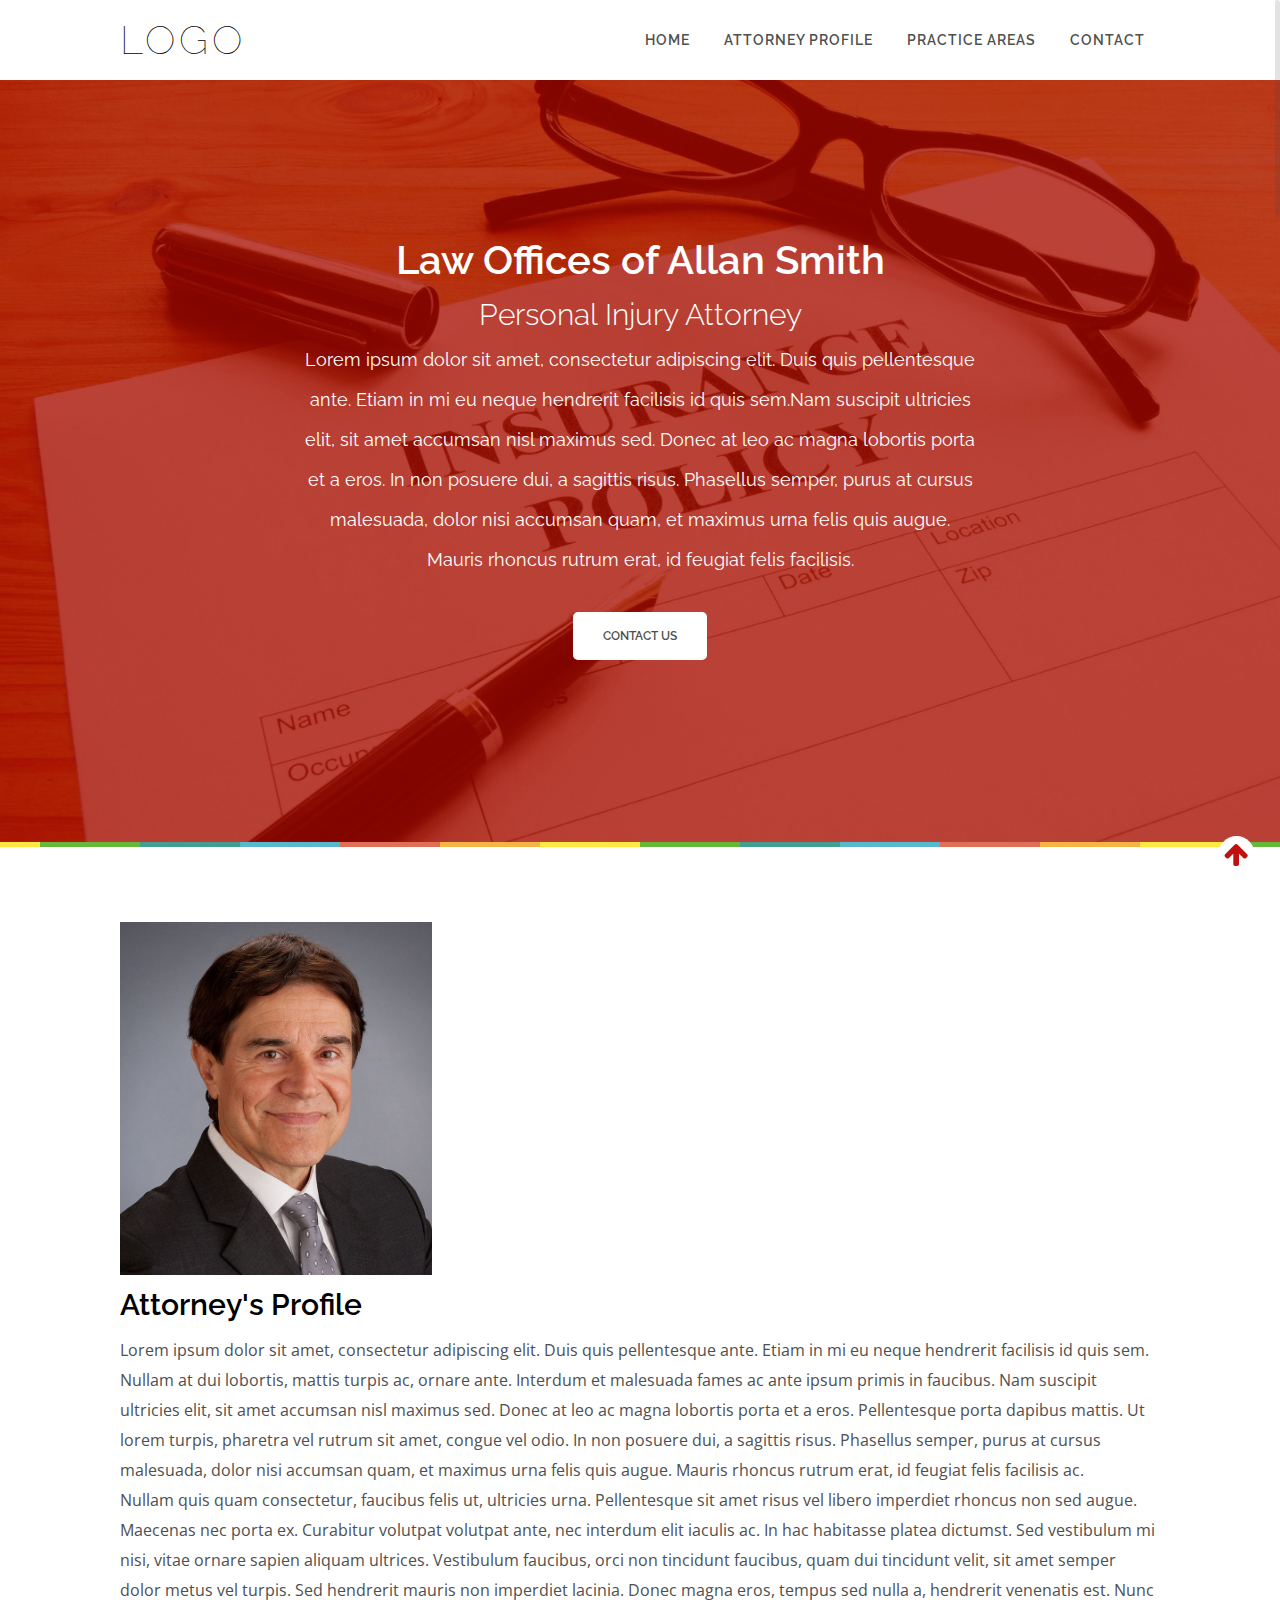
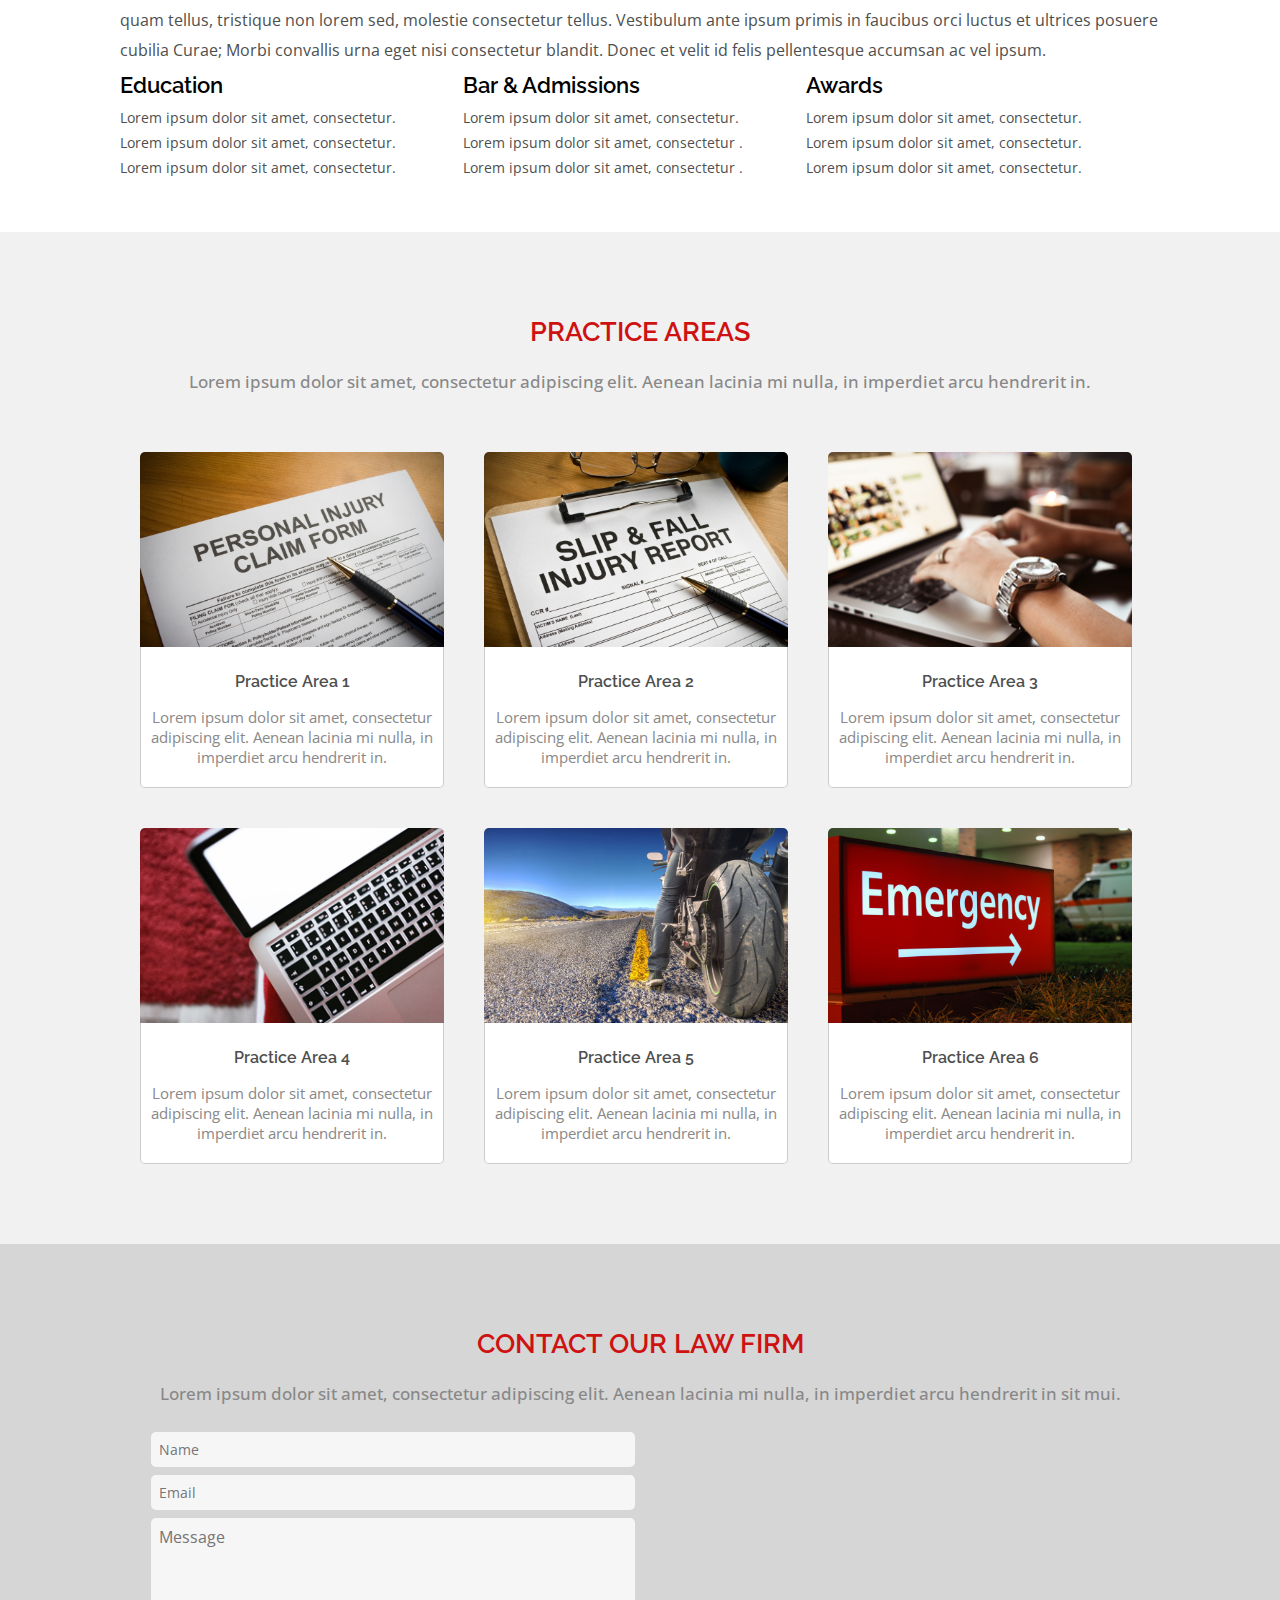
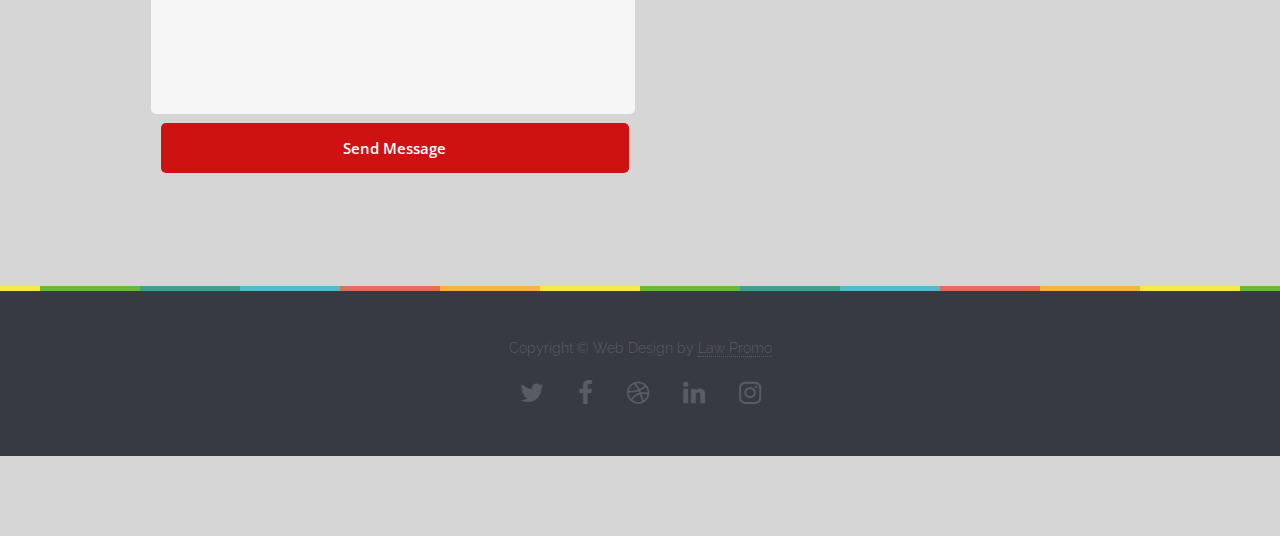
<file: extent/index.html>
<!DOCTYPE html PUBLIC "-//W3C//DTD XHTML 1.0 Transitional//EN" "http://www.w3.org/TR/xhtml1/DTD/xhtml1-transitional.dtd">
<html xmlns="http://www.w3.org/1999/xhtml">
<head>
<meta http-equiv="Content-Type" content="text/html; charset=utf-8" />
<meta name="viewport" content="width=device-width, initial-scale=1.0">
<title>The Law Offices of Allan Smith | Personal Injury Attorney</title>
<link rel="stylesheet" type="text/css" href="style.css"/>
<link href='http://fonts.googleapis.com/css?family=Raleway:400,200,300,600,700,800' rel='stylesheet' type='text/css'>
<link href='http://fonts.googleapis.com/css?family=Open+Sans:400,700,800,600,300,200' rel='stylesheet' type='text/css'>
<link href="css/font-awesome.min.css" rel="stylesheet" media="screen">
<link href="css/responsive.css" rel="stylesheet" media="screen" type="text/css"/>
<link rel="stylesheet" href="sidr/stylesheets/jquery.sidr.dark.css">
<link rel="stylesheet" href="font-awesome-4.6.3/css/font-awesome.min.css">
<script src="js/jquery.min.js"></script>
<script src="sidr/jquery.sidr.min.js"></script>
<script type="text/javascript" src="js/smoothscroll.js"></script>
<script type="text/javascript" src="js/backToTop.js"></script>




</head>

<body>
	<div class="header">
    	<div class="container">
    		<div class="logo-menu">
        		<div class="logo">
            		<h1><a href="#">Logo</a></h1>
            	</div>
                <!--<a id="simple-menu" href="#sidr">Toggle menu</a>-->
                <div id="mobile-header">
<a class="responsive-menu-button" href="#"><img src="images/11.png"/></a>
</div>
            	<div class="menu" id="navigation">
            		<ul>
                    	<li><a href="#">Home</a></li>
                        <li><a href="#attorney">Attorney Profile</a></li>
                        <li><a href="#practice_areas">Practice Areas</a></li>
                        <li><a href="#contact">Contact</a></li>
                    </ul>
            	</div>
        	</div>
        </div>
    </div>
    
    <div class="banner">
    	<div class="container">
        	<div class="header-text">
                <h2>Law Offices of Allan Smith</h2>
                <p class="big-text">Personal Injury Attorney</p>
                <p class="small-text">Lorem ipsum dolor sit amet, consectetur adipiscing elit. Duis quis pellentesque ante. Etiam in mi eu neque hendrerit facilisis id quis sem.Nam suscipit ultricies elit, sit amet accumsan nisl maximus sed. Donec at leo ac magna lobortis porta et a eros. In non posuere dui, a sagittis risus. Phasellus semper, purus at cursus malesuada, dolor nisi accumsan quam, et maximus urna felis quis augue. Mauris rhoncus rutrum erat, id feugiat felis facilisis.</p>
                <div class="button-section">
                	<ul>
                    	<li><a href="#contact" class="top-button white">Contact Us</a></li>
                        <!-- <li><a href="#" class="top-button green">Get Started</a></li> -->
                    </ul>
                </div>
            </div>
        </div>
    </div>
    
    <div class="color-border">
    </div>
    
    <div class="desc" id="attorney">
        
        
    	<div class="container">
            <img id="profile-pic" src="images/attorney2_cropped.jpg"/>
        	<h2>Attorney's Profile</h2>

            <p>Lorem ipsum dolor sit amet, consectetur adipiscing elit. Duis quis pellentesque ante. Etiam in mi eu neque hendrerit facilisis id quis sem. Nullam at dui lobortis, mattis turpis ac, ornare ante. Interdum et malesuada fames ac ante ipsum primis in faucibus. Nam suscipit ultricies elit, sit amet accumsan nisl maximus sed. Donec at leo ac magna lobortis porta et a eros. Pellentesque porta dapibus mattis. Ut lorem turpis, pharetra vel rutrum sit amet, congue vel odio. In non posuere dui, a sagittis risus. Phasellus semper, purus at cursus malesuada, dolor nisi accumsan quam, et maximus urna felis quis augue. Mauris rhoncus rutrum erat, id feugiat felis facilisis ac.</p>

            <p>Nullam quis quam consectetur, faucibus felis ut, ultricies urna. Pellentesque sit amet risus vel libero imperdiet rhoncus non sed augue. Maecenas nec porta ex. Curabitur volutpat volutpat ante, nec interdum elit iaculis ac. In hac habitasse platea dictumst. Sed vestibulum mi nisi, vitae ornare sapien aliquam ultrices. Vestibulum faucibus, orci non tincidunt faucibus, quam dui tincidunt velit, sit amet semper dolor metus vel turpis. Sed hendrerit mauris non imperdiet lacinia. Donec magna eros, tempus sed nulla a, hendrerit venenatis est. Nunc quam tellus, tristique non lorem sed, molestie consectetur tellus. Vestibulum ante ipsum primis in faucibus orci luctus et ultrices posuere cubilia Curae; Morbi convallis urna eget nisi consectetur blandit. Donec et velit id felis pellentesque accumsan ac vel ipsum.</p>

            
                <div class="profilebox">
                <h3>Education</h3>
                  <ul>
                    <li>Lorem ipsum dolor sit amet, consectetur.</li>
                    <li>Lorem ipsum dolor sit amet, consectetur.</li>
                    <li>Lorem ipsum dolor sit amet, consectetur.</li>
                  </ul>
                </div>
                <div class="profilebox">
                 <h3>Bar & Admissions</h3>
                  <ul>
                    <li>Lorem ipsum dolor sit amet, consectetur.</li>
                    <li>Lorem ipsum dolor sit amet, consectetur .</li>
                    <li>Lorem ipsum dolor sit amet, consectetur .</li>
                  </ul>
                </div>
                <div class="profilebox">
                 <h3>Awards</h3>
                  <ul>
                    <li>Lorem ipsum dolor sit amet, consectetur.</li>
                    <li>Lorem ipsum dolor sit amet, consectetur.</li>
                    <li>Lorem ipsum dolor sit amet, consectetur.</li>
                  </ul>
                </div>   
        </div>
    </div>

    
    <div class="stories" id="practice_areas">
    	<div class="container">
        	<h3 class="text-head">Practice Areas</h3>
            <p class="box-desc">Lorem ipsum dolor sit amet, consectetur adipiscing elit. Aenean lacinia mi nulla, in imperdiet arcu hendrerit in.</p>
        	<div class="stories-section">
            	<ul>
                	<li>
                    	<a href="#">
                    	<div class="story-img"><img src="images/pic2.jpg"/></div>
                        	<div class="story-box">
                            	<h4>Practice Area 1</h4>
                        		<p>Lorem ipsum dolor sit amet, consectetur adipiscing elit. Aenean lacinia mi nulla, in imperdiet arcu hendrerit in.</p>
                        		
                            </div>
                        </a>
                    </li>
                    <li>
                    	<a href="#">
                    	<div class="story-img"><img src="images/pic4.jpg"/></div>
                        	<div class="story-box">
                            	<h4>Practice Area 2</h4>
                        		<p>Lorem ipsum dolor sit amet, consectetur adipiscing elit. Aenean lacinia mi nulla, in imperdiet arcu hendrerit in.</p>
                        		
                            </div>
                        </a>
                    </li>
                    <li>
                    	<a href="#">
                    	<div class="story-img"><img src="images/story3.png"/></div>
                        	<div class="story-box">
                            	<h4>Practice Area 3</h4>
                        		<p>Lorem ipsum dolor sit amet, consectetur adipiscing elit. Aenean lacinia mi nulla, in imperdiet arcu hendrerit in.</p>
                        		
                            </div>
                        </a>
                    </li>
                </ul>
            </div>
            <div class="stories-section">
                <ul>
                    <li>
                        <a href="#">
                        <div class="story-img"><img src="images/story1.png"/></div>
                            <div class="story-box">
                                <h4>Practice Area 4</h4>
                                <p>Lorem ipsum dolor sit amet, consectetur adipiscing elit. Aenean lacinia mi nulla, in imperdiet arcu hendrerit in.</p>
                                
                            </div>
                        </a>
                    </li>
                    <li>
                        <a href="#">
                        <div class="story-img"><img src="images/pic1.jpg"/></div>
                            <div class="story-box">
                                <h4>Practice Area 5</h4>
                                <p>Lorem ipsum dolor sit amet, consectetur adipiscing elit. Aenean lacinia mi nulla, in imperdiet arcu hendrerit in.</p>
                                
                            </div>
                        </a>
                    </li>
                    <li>
                        <a href="#">
                        <div class="story-img"><img src="images/pic3.jpg"/></div>
                            <div class="story-box">
                                <h4>Practice Area 6</h4>
                                <p>Lorem ipsum dolor sit amet, consectetur adipiscing elit. Aenean lacinia mi nulla, in imperdiet arcu hendrerit in.</p>
                                
                            </div>
                        </a>
                    </li>
                </ul>
            </div>
        </div>
    </div>
    
    <!-- <div class="features" id="services">
        <div class="container">
            <h3 class="text-head">Services</h3>
            <div class="features-section">
                <ul>
                    <li> -->
                        <!-- <div class="feature-icon icon1"></div> -->
                       <!--  <i class="fa fa-car" aria-hidden="true"></i>
                        <h4>Lorem ipsum</h4>
                        <p>Lorem ipsum dolor sit amet, consectetur adipiscing elit. Aenean lacinia mi nulla, in imperdiet arcu hendrerit in.</p>
                     </li>
                     <li> -->
                        <!-- <div class="feature-icon icon2"></div> -->
                       <!--  <i class="fa fa-calendar-check-o" aria-hidden="true"></i>
                        <h4>Lorem ipsum</h4>
                        <p>Lorem ipsum dolor sit amet, consectetur adipiscing elit. Aenean lacinia mi nulla, in imperdiet arcu hendrerit in.</p>
                     </li>
                     <li> -->
                        <!-- <div class="feature-icon icon3"></div> -->
                       <!--  <i class="fa fa-balance-scale" aria-hidden="true"></i>
                        <h4>Lorem ipsum</h4>
                        <p>Lorem ipsum dolor sit amet, consectetur adipiscing elit. Aenean lacinia mi nulla, in imperdiet arcu hendrerit in.</p>
                     </li>
                </ul>
            </div>
        </div>
    </div> -->

   	
    <div class="contact" id="contact">
    	<div class="container">
        	<h3 class="text-head">Contact Our Law Firm</h3>
            <p class="box-desc">Lorem ipsum dolor sit amet, consectetur adipiscing elit. Aenean lacinia mi nulla, in imperdiet arcu hendrerit in sit mui.</p>
            	    <div class="contact-section">
                		
                		<form action="mail.php" method="post">
                    		<input type="text" name="name" placeholder="Name" />
                        	<input type="email" name="email" placeholder="Email"/>
                        	<textarea name="message" placeholder="Message" rows="6"></textarea>
                        	<button type="submit" class="submit">Send Message</button>
                   		</form>
                    </div>

                    <div class="map">
                        <iframe src="https://www.google.com/maps/embed?pb=!1m18!1m12!1m3!1d3305.315269684761!2d-118.29595248478469!3d34.061431580603504!2m3!1f0!2f0!3f0!3m2!1i1024!2i768!4f13.1!3m3!1m2!1s0x80c2c77c09a7307f%3A0x5cfa709ed8011d6f!2s3278+Wilshire+Blvd%2C+Los+Angeles%2C+CA+90010!5e0!3m2!1sen!2sus!4v1466617326802"  width="100%" height="400px" frameborder="0" style="border:0" allowfullscreen></iframe>
                    </div>
                
        </div>
    <div class="color-border">
    </div>
    <div class="footer">
        	<div class="container">
            	<div class="infooter">
                <p class="copyright">Copyright &copy; Web Design by  <a class="credit"href="http://www.lawpromo.com/" target="_blank">Law Promo </a></p>
            	</div>
            <ul class="socialmedia">
                <li><a href="#"><i class="icon-twitter"></i></a></li>
                <li><a href="#"><i class="icon-facebook"></i></a></li>
                <li><a href="#"><i class="icon-dribbble"></i></a></li>
                <li><a href="#"><i class="icon-linkedin"></i></a></li>
                <li><a href="#"><i class="icon-instagram"></i></a></li>
            </ul>
            </div>
        </div>
        <script type="text/javascript" src="js/jquery.nicescroll.min.js"></script>
        <script type="text/javascript">		
			 $(document).ready(function() {
				$('#simple-menu').sidr({
				side: 'right'
			});
			});
			$('.responsive-menu-button').sidr({
				name: 'sidr-main',
				source: '#navigation',
				side: 'right'

				});
			$(document).ready(
			function() {
			$("html").niceScroll({cursorborder:"0px solid #fff",cursorwidth:"5px",scrollspeed:"70"});
			}
			);
		</script>


<div class="backToTop_Btn">
            <a href="#top" class="back-to-top"><i class="fa fa-arrow-up fa-2x"></i></a>
        </div>


</body>
</html>
</file>
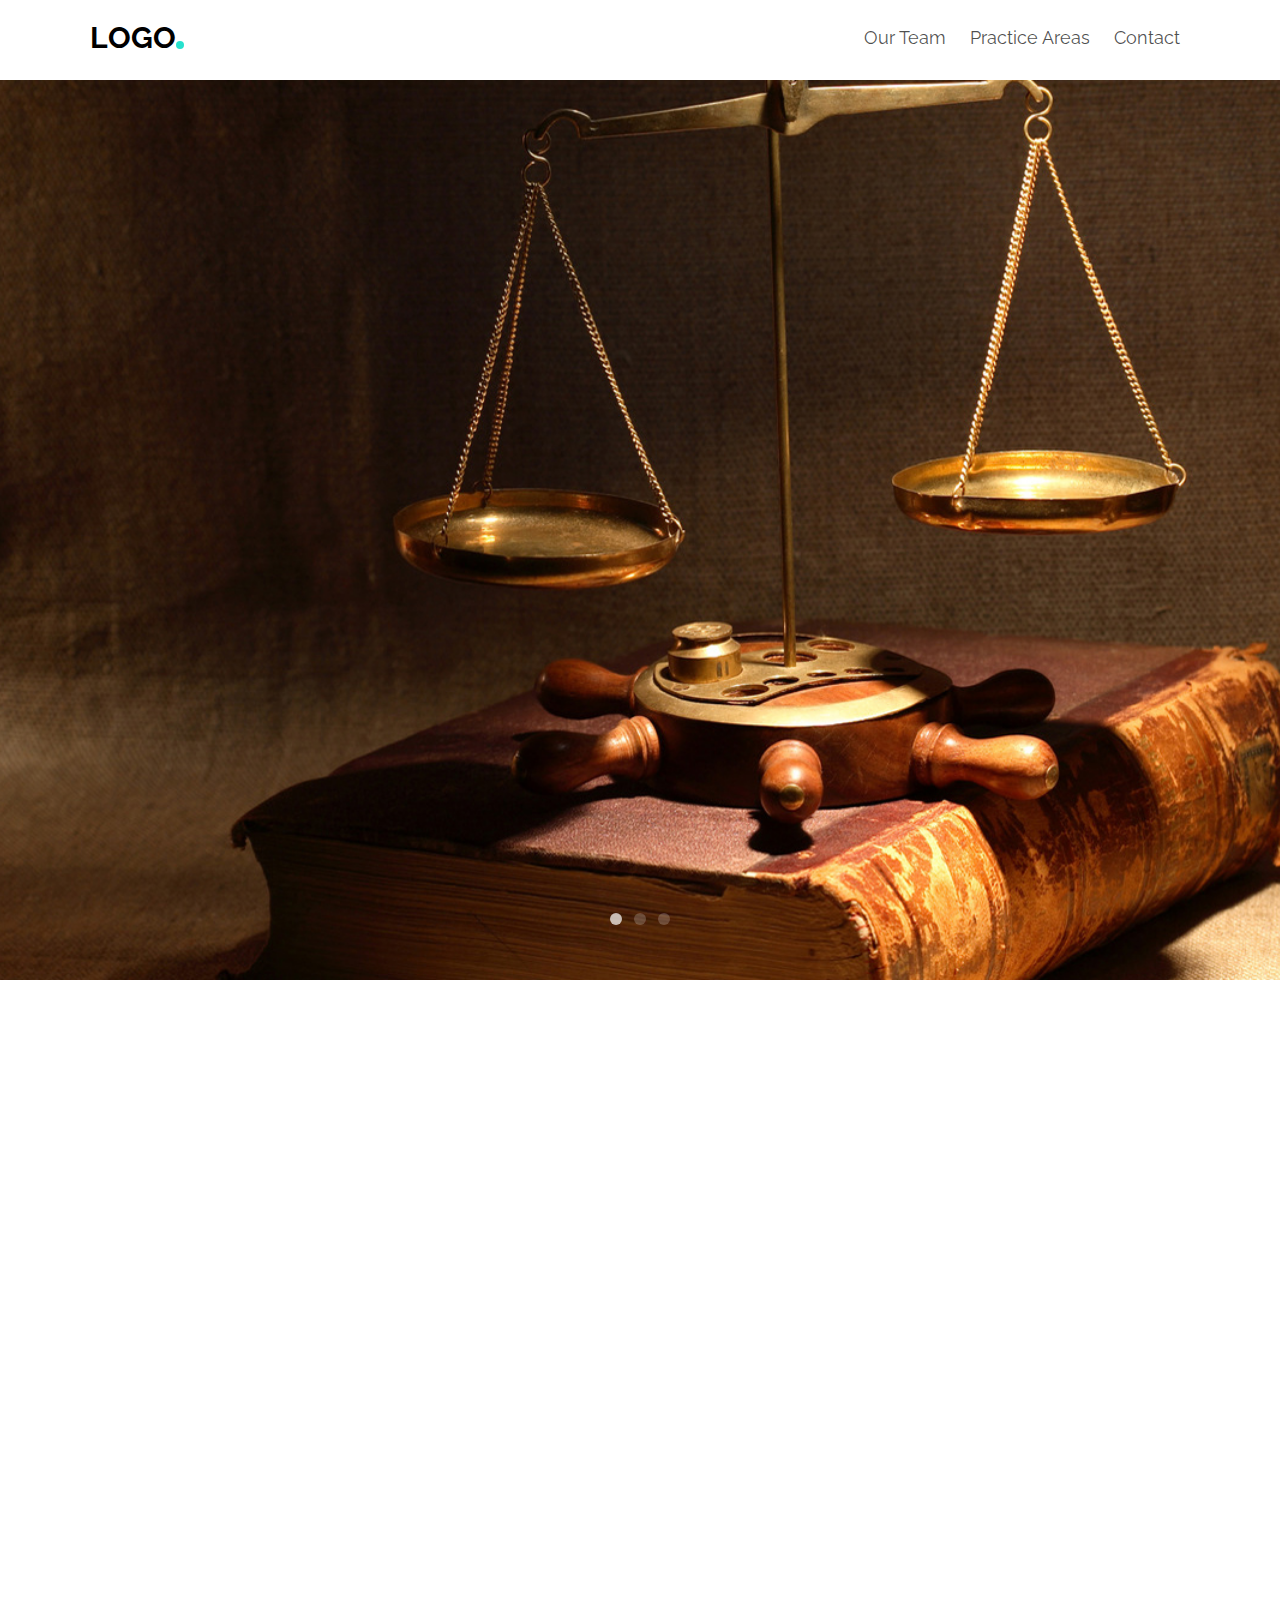
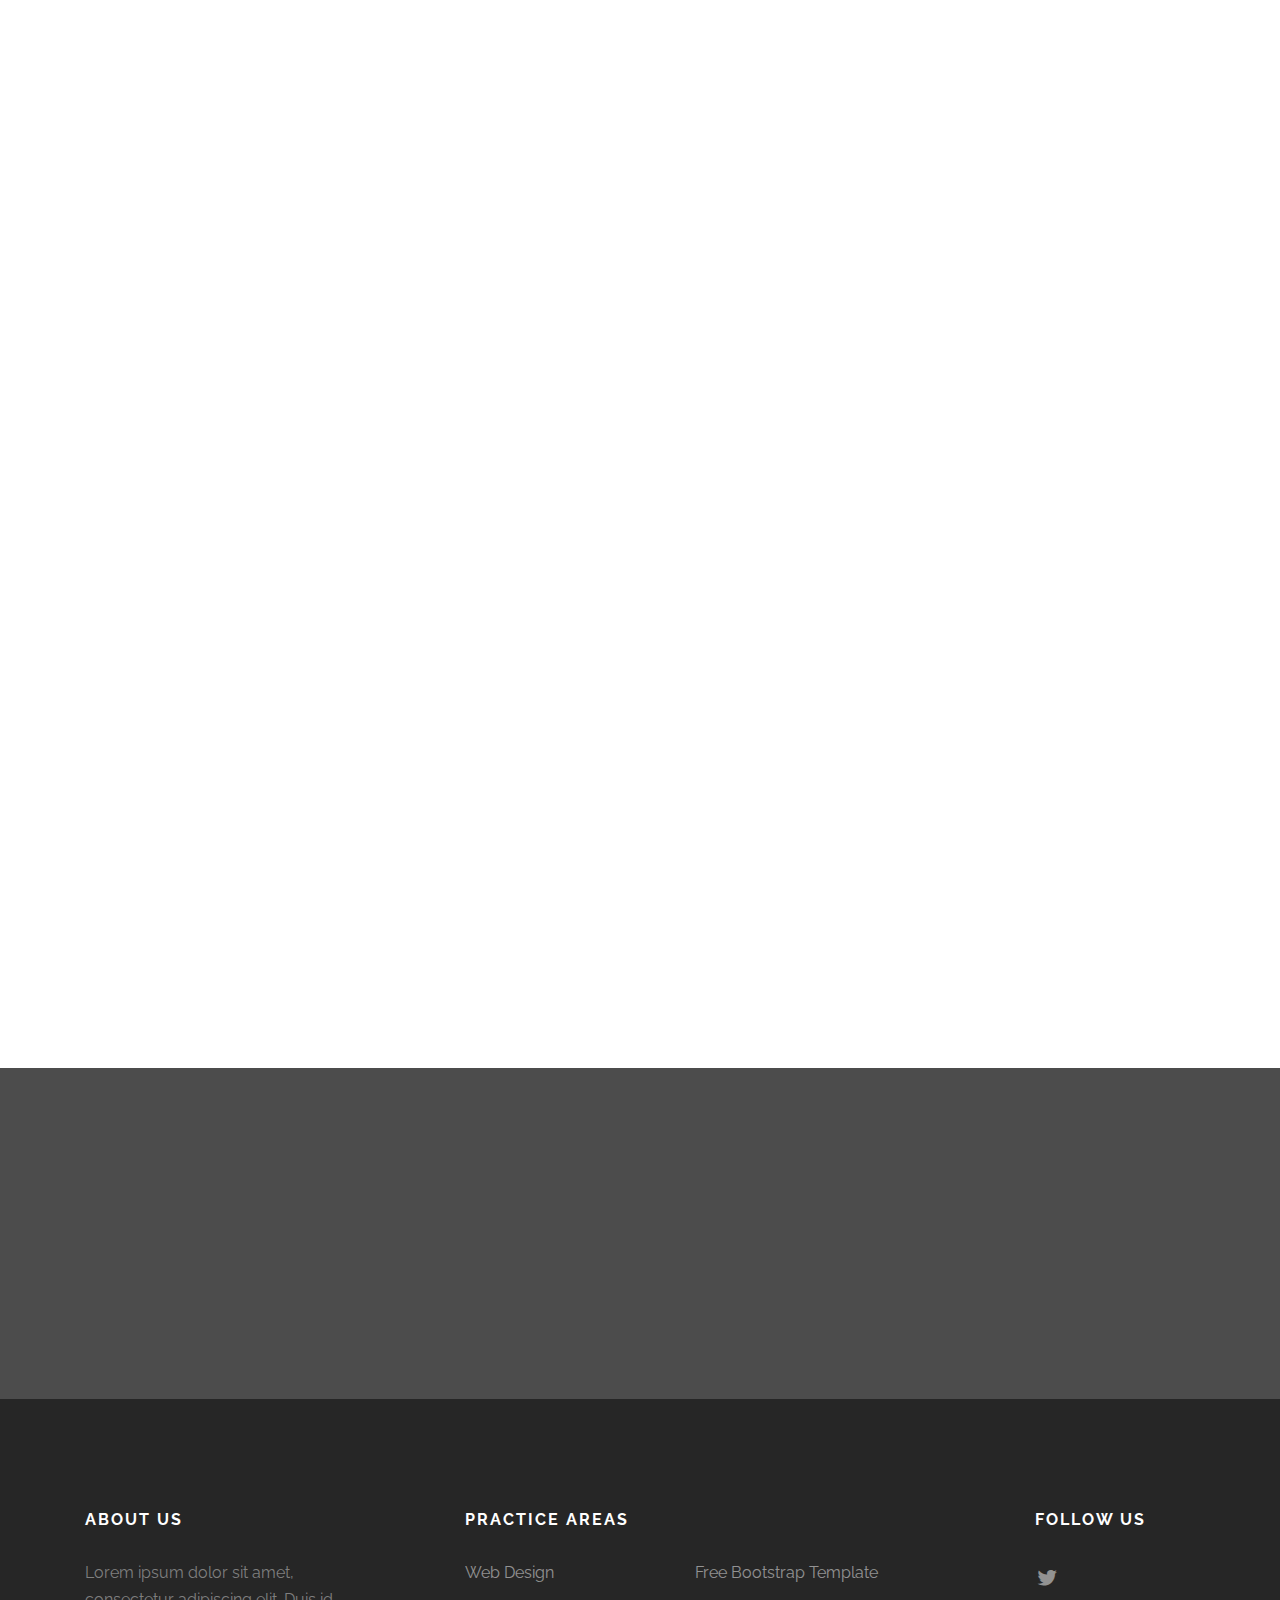
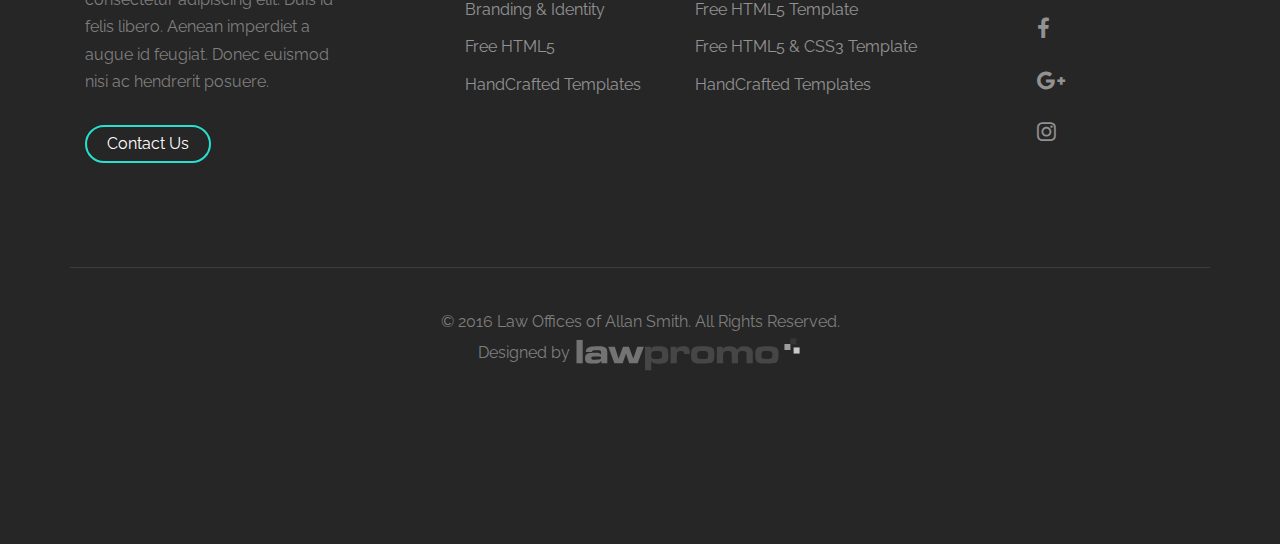
<file: flew/index.html>
<!DOCTYPE html>
<!--[if lt IE 7]>      <html class="no-js lt-ie9 lt-ie8 lt-ie7"> <![endif]-->
<!--[if IE 7]>         <html class="no-js lt-ie9 lt-ie8"> <![endif]-->
<!--[if IE 8]>         <html class="no-js lt-ie9"> <![endif]-->
<!--[if gt IE 8]><!--> <html class="no-js"> <!--<![endif]-->
	<head>
	<meta charset="utf-8">
	<meta http-equiv="X-UA-Compatible" content="IE=edge">
	<title>Law Offices Of Allan Smith | Personal Injury Attorney </title>
	<meta name="viewport" content="width=device-width, initial-scale=1">
	<meta name="description" content="Free HTML5 Website Template by FreeHTML5.co" />
	<meta name="keywords" content="free html5, free template, free bootstrap, free website template, html5, css3, mobile first, responsive" />
	<meta name="author" content="FreeHTML5.co" />

  <!-- 
	//////////////////////////////////////////////////////

	FREE HTML5 TEMPLATE 
	DESIGNED & DEVELOPED by FreeHTML5.co
		
	Website: 		http://freehtml5.co/
	Email: 			info@freehtml5.co
	Twitter: 		http://twitter.com/fh5co
	Facebook: 		https://www.facebook.com/fh5co

	//////////////////////////////////////////////////////
	 -->

  	<!-- Facebook and Twitter integration -->
	<meta property="og:title" content=""/>
	<meta property="og:image" content=""/>
	<meta property="og:url" content=""/>
	<meta property="og:site_name" content=""/>
	<meta property="og:description" content=""/>
	<meta name="twitter:title" content="" />
	<meta name="twitter:image" content="" />
	<meta name="twitter:url" content="" />
	<meta name="twitter:card" content="" />

	<!-- Place favicon.ico and apple-touch-icon.png in the root directory -->
	<link rel="shortcut icon" href="favicon.ico">

	<link href="https://fonts.googleapis.com/css?family=Raleway:200,300,400,700" rel="stylesheet">
	
	<!-- Animate.css -->
	<link rel="stylesheet" href="css/animate.css">
	<!-- Icomoon Icon Fonts-->
	<link rel="stylesheet" href="css/icomoon.css">
	<!-- Bootstrap  -->
	<link rel="stylesheet" href="css/bootstrap.css">
	<!-- Flexslider  -->
	<link rel="stylesheet" href="css/flexslider.css">
	<!-- Owl Carousel  -->
	<link rel="stylesheet" href="css/owl.carousel.min.css">
	<link rel="stylesheet" href="css/owl.theme.default.min.css">
	<!-- Theme style  -->
	<link rel="stylesheet" href="css/style.css">

	<!-- Modernizr JS -->
	<script src="js/modernizr-2.6.2.min.js"></script>
	<!-- FOR IE9 below -->
	<!--[if lt IE 9]>
	<script src="js/respond.min.js"></script>
	<![endif]-->

	</head>
	<body>
	
	
	<div id="fh5co-page">
	<header id="fh5co-header" role="banner">
		<div class="container">
			<div class="header-inner">
				<h1><a href="index.html">LOGO</a></h1>
				<nav role="navigation">
					<ul>
						<li><a href="our_team.html">Our Team</a></li>
						<li><a href="practice_areas.html">Practice Areas</a></li>
					    <li><a href="contact.html">Contact</a></li>
						<!-- <li class="cta"><a href="#">Get started</a></li> -->
					</ul>
				</nav>
			</div>
		</div>
	</header>
	
	<div class="container">
		
	</div>
	<aside id="fh5co-hero" class="js-fullheight">
		<div class="flexslider js-fullheight">
			<ul class="slides">
		   	<li style="background-image: url(images/slide_1.jpg);">
		   		<div class="overlay-gradient"></div>
		   		<div class="container">
		   			<div class="col-md-10 col-md-offset-1 text-center js-fullheight slider-text">
		   				<div class="slider-text-inner">
		   					<h2>WHO WE ARE</h2>
		   					<p class="fh5co-lead">Lorem ipsum dolor sit amet, consectetur adipiscing elit</p>
		   					<p><a href="our_team.html" class="btn btn-primary btn-lg">Our Team</a></p>
		   				</div>
		   			</div>
		   		</div>
		   	</li>
		   	<li style="background-image: url(images/slide_2.jpg);">
		   		<div class="container">
		   			<div class="col-md-10 col-md-offset-1 text-center js-fullheight slider-text">
		   				<div class="slider-text-inner">
		   					<h2>Personal Injury</h2>
		   					<p class="fh5co-lead">Lorem ipsum dolor sit amet, consectetur adipiscing elit. Duis id felis libero. Aenean imperdiet a augue id feugiat. Donec euismod nisi ac hendrerit posuere. Ut at massa vitae magna iaculis placerat. Sed diam mauris, pellentesque sit amet libero vel, scelerisque fringilla sapien. Phasellus non euismod tortor. In accumsan euismod lacus, sed tempor leo hendrerit nec.</p>
		   					<p><a href="practice_areas.html" class="btn btn-primary btn-lg">Practice Areas</a></p>
		   				</div>
		   			</div>
		   		</div>
		   	</li>
		   	<li style="background-image: url(images/slide_3.jpg);">
		   		<div class="container">
		   			<div class="col-md-10 col-md-offset-1 text-center js-fullheight slider-text">
		   				<div class="slider-text-inner">
		   					<h2>Get In Touch With Us</h2>
		   					<p><a href="contact.html" class="btn btn-primary btn-lg">Contact Us</a></p>
		   				</div>
		   			</div>
		   		</div>
		   	</li>
		  	</ul>
	  	</div>
	</aside>
	<div id="fh5co-services-section">
		<div class="container">
			<div class="row">
				<div class="col-md-6 col-md-offset-3 text-center fh5co-heading animate-box">
					<h2>Law Offices of Allan Smith</h2>
					<p>Lorem ipsum dolor sit amet, consectetur adipiscing elit. Integer tristique lobortis risus, nec vestibulum orci facilisis sed. Morbi eget eleifend purus. Integer auctor at neque sed laoreet. Donec a tristique neque. </p>
				</div>
			</div>
			<div class="row">
				<div class="col-md-4 animate-box">
					<div class="services">
						<i class="icon-laptop"></i>
						<div class="desc">
							<h3>Service 1</h3>
							<p>Lorem ipsum dolor sit amet, consectetur adipiscing elit. Duis id felis libero. Aenean imperdiet a augue id feugiat. Donec euismod nisi ac hendrerit posuere. </p>
						</div>
					</div>
				</div>
				<div class="col-md-4 animate-box">
					<div class="services">
						<i class="icon-server"></i>
						<div class="desc">
							<h3>Service 2</h3>
							<p>Lorem ipsum dolor sit amet, consectetur adipiscing elit. Duis id felis libero. Aenean imperdiet a augue id feugiat. Donec euismod nisi ac hendrerit posuere. </p>
						</div>
					</div>
				</div>
				<div class="col-md-4 animate-box">
					<div class="services">
						<i class="icon-money"></i>
						<div class="desc">
							<h3>Service 3</h3>
							<p>Lorem ipsum dolor sit amet, consectetur adipiscing elit. Duis id felis libero. Aenean imperdiet a augue id feugiat. Donec euismod nisi ac hendrerit posuere. </p>
						</div>
					</div>
				</div>
				<div class="col-md-4 animate-box">
					<div class="services">
						<i class="icon-tablet"></i>
						<div class="desc">
							<h3>Service 4</h3>
							<p>Lorem ipsum dolor sit amet, consectetur adipiscing elit. Duis id felis libero. Aenean imperdiet a augue id feugiat. Donec euismod nisi ac hendrerit posuere. </p>
						</div>
					</div>
				</div>
				<div class="col-md-4 animate-box">
					<div class="services">
						<i class="icon-line-chart"></i>
						<div class="desc">
							<h3>Service 5</h3>
							<p>Lorem ipsum dolor sit amet, consectetur adipiscing elit. Duis id felis libero. Aenean imperdiet a augue id feugiat. Donec euismod nisi ac hendrerit posuere. </p>
						</div>
					</div>
				</div>
				<div class="col-md-4 animate-box">
					<div class="services">
						<i class="icon-pie-chart"></i>
						<div class="desc">
							<h3>Service 6</h3>
							<p>Lorem ipsum dolor sit amet, consectetur adipiscing elit. Duis id felis libero. Aenean imperdiet a augue id feugiat. Donec euismod nisi ac hendrerit posuere. </p>
						</div>
					</div>
				</div>
			</div>
		</div>
	</div>
	
	<div id="fh5co-testimony-section">
		<div class="container">
			<div class="row">
				<div class="col-md-6 col-md-offset-3 text-center fh5co-heading animate-box">
					<h2>Clients Feedback</h2>
					<p>Lorem ipsum dolor sit amet, consectetur adipiscing elit. Duis id felis libero. Aenean imperdiet a augue id feugiat. Donec euismod nisi ac hendrerit posuere. </p>
				</div>
			</div>
			<div class="row">
				<div class="col-md-12 col-offset-0 to-animate">
					<div class="wrap-testimony animate-box">
						<div class="owl-carousel-fullwidth">
							<div class="item">
								<div class="testimony-slide active text-center">
									<figure>
										<img src="images/client1.jpg" alt="user">
									</figure>
									<blockquote>
										<p>"Lorem ipsum dolor sit amet, consectetur adipiscing elit. Duis id felis libero. Aenean imperdiet a augue id feugiat. Donec euismod nisi ac hendrerit posuere. Ut at massa vitae magna iaculis placerat. Sed diam mauris, pellentesque sit amet libero vel, scelerisque fringilla sapien. "</p>
									</blockquote>
									<span>Jack Morris, via <a href="#" class="twitter">Twitter</a></span>
								</div>
							</div>
							<div class="item">
								<div class="testimony-slide active text-center">
									<figure>
										<img src="images/client2.jpg" alt="user">
									</figure>
									<blockquote>
										<p>"Lorem ipsum dolor sit amet, consectetur adipiscing elit. Duis id felis libero. Aenean imperdiet a augue id feugiat. Donec euismod nisi ac hendrerit posuere. Ut at massa vitae magna iaculis placerat. Sed diam mauris, pellentesque sit amet libero vel, scelerisque fringilla sapien. Phasellus non euismod tortor. In accumsan euismod lacus, sed tempor leo hendrerit nec."</p>
									</blockquote>
									<span>Juan Rodriguez, via <a href="#" class="twitter">Twitter</a></span>
								</div>
							</div>
							<div class="item">
								<div class="testimony-slide active text-center">
									<figure>
										<img src="images/client3.jpg" alt="user">
									</figure>
									<blockquote>
										<p>"Morbi eu dui nec felis efficitur dictum sed et nulla. Praesent egestas orci sed aliquet semper. Praesent facilisis eros quis enim aliquet accumsan. Suspendisse eu ligula non erat ullamcorper egestas. "</p>
									</blockquote>
									<span>Melanie Foster, via <a href="#" class="twitter">Twitter</a></span>
								</div>
							</div>
						</div>
					</div>
				</div>
			</div>
		</div>
	</div>
	

	<div class="fh5co-cta" style="background-image: url(images/slide_2.jpg);">
		<div class="overlay"></div>
		<div class="container">
			<div class="col-md-12 text-center animate-box">
				<h3>Lorem ipsum dolor sit amet, consectetur adipiscing elit</h3>
				<p><a href="#" class="btn btn-primary btn-outline with-arrow">Button  <i class="icon-arrow-right"></i></a></p>
			</div>
		</div>
	</div>

	
	<footer id="fh5co-footer" role="contentinfo">
	
		<div class="container">
			<div class="col-md-3 col-sm-12 col-sm-push-0 col-xs-12 col-xs-push-0">
				<h3>About Us</h3>
				<p>Lorem ipsum dolor sit amet, consectetur adipiscing elit. Duis id felis libero. Aenean imperdiet a augue id feugiat. Donec euismod nisi ac hendrerit posuere. </p>
				<p><a href="contact.html#contactform" class="btn btn-primary btn-outline with-arrow btn-sm">Contact Us <i class="icon-arrow-right"></i></a></p>
			</div>
			<div class="col-md-6 col-md-push-1 col-sm-12 col-sm-push-0 col-xs-12 col-xs-push-0">
				<h3>Practice Areas</h3>
				<ul class="float">
					<li><a href="#">Web Design</a></li>
					<li><a href="#">Branding &amp; Identity</a></li>
					<li><a href="#">Free HTML5</a></li>
					<li><a href="#">HandCrafted Templates</a></li>
				</ul>
				<ul class="float">
					<li><a href="#">Free Bootstrap Template</a></li>
					<li><a href="#">Free HTML5 Template</a></li>
					<li><a href="#">Free HTML5 &amp; CSS3 Template</a></li>
					<li><a href="#">HandCrafted Templates</a></li>
				</ul>

			</div>

			<div class="col-md-2 col-md-push-1 col-sm-12 col-sm-push-0 col-xs-12 col-xs-push-0">
				<h3>Follow Us</h3>
				<ul class="fh5co-social">
					<li><a href="#"><i class="icon-twitter"></i></a></li>
					<li><a href="#"><i class="icon-facebook"></i></a></li>
					<li><a href="#"><i class="icon-google-plus"></i></a></li>
					<li><a href="#"><i class="icon-instagram"></i></a></li>
				</ul>
			</div>
			
			
			<div class="col-md-12 fh5co-copyright text-center">
				<p>&copy; 2016 Law Offices of Allan Smith. All Rights Reserved. <span>Designed by <a href="http://www.lawpromo.com/" target="_blank"><img class="lawpromo" src="images/lawpromo_logo.svg"/></a></span></p>	
			</div>
			
		</div>
	</footer>
	</div>
	
	
	<!-- jQuery -->
	<script src="js/jquery.min.js"></script>
	<!-- jQuery Easing -->
	<script src="js/jquery.easing.1.3.js"></script>
	<!-- Bootstrap -->
	<script src="js/bootstrap.min.js"></script>
	<!-- Waypoints -->
	<script src="js/jquery.waypoints.min.js"></script>
	<!-- Owl Carousel -->
	<script src="js/owl.carousel.min.js"></script>
	<!-- Flexslider -->
	<script src="js/jquery.flexslider-min.js"></script>

	<!-- MAIN JS -->
	<script src="js/main.js"></script>

	</body>
</html>
</file>
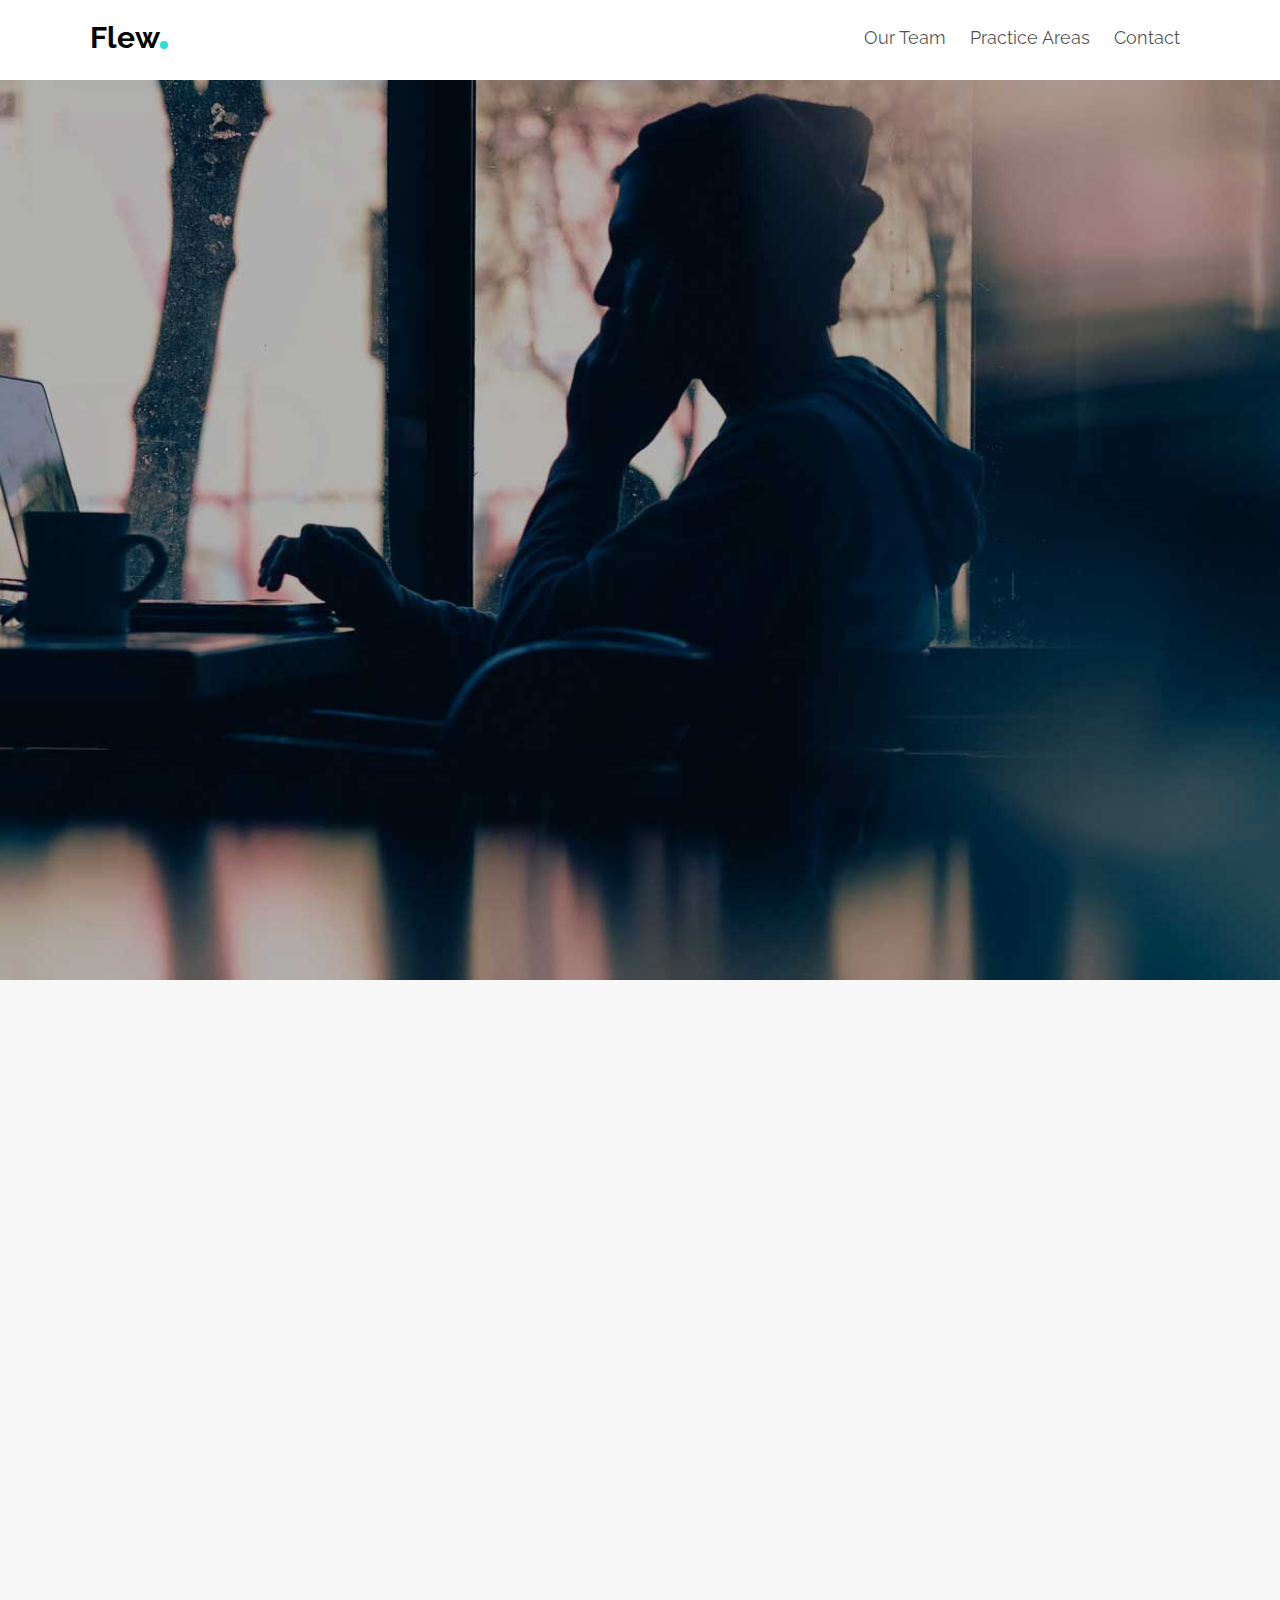
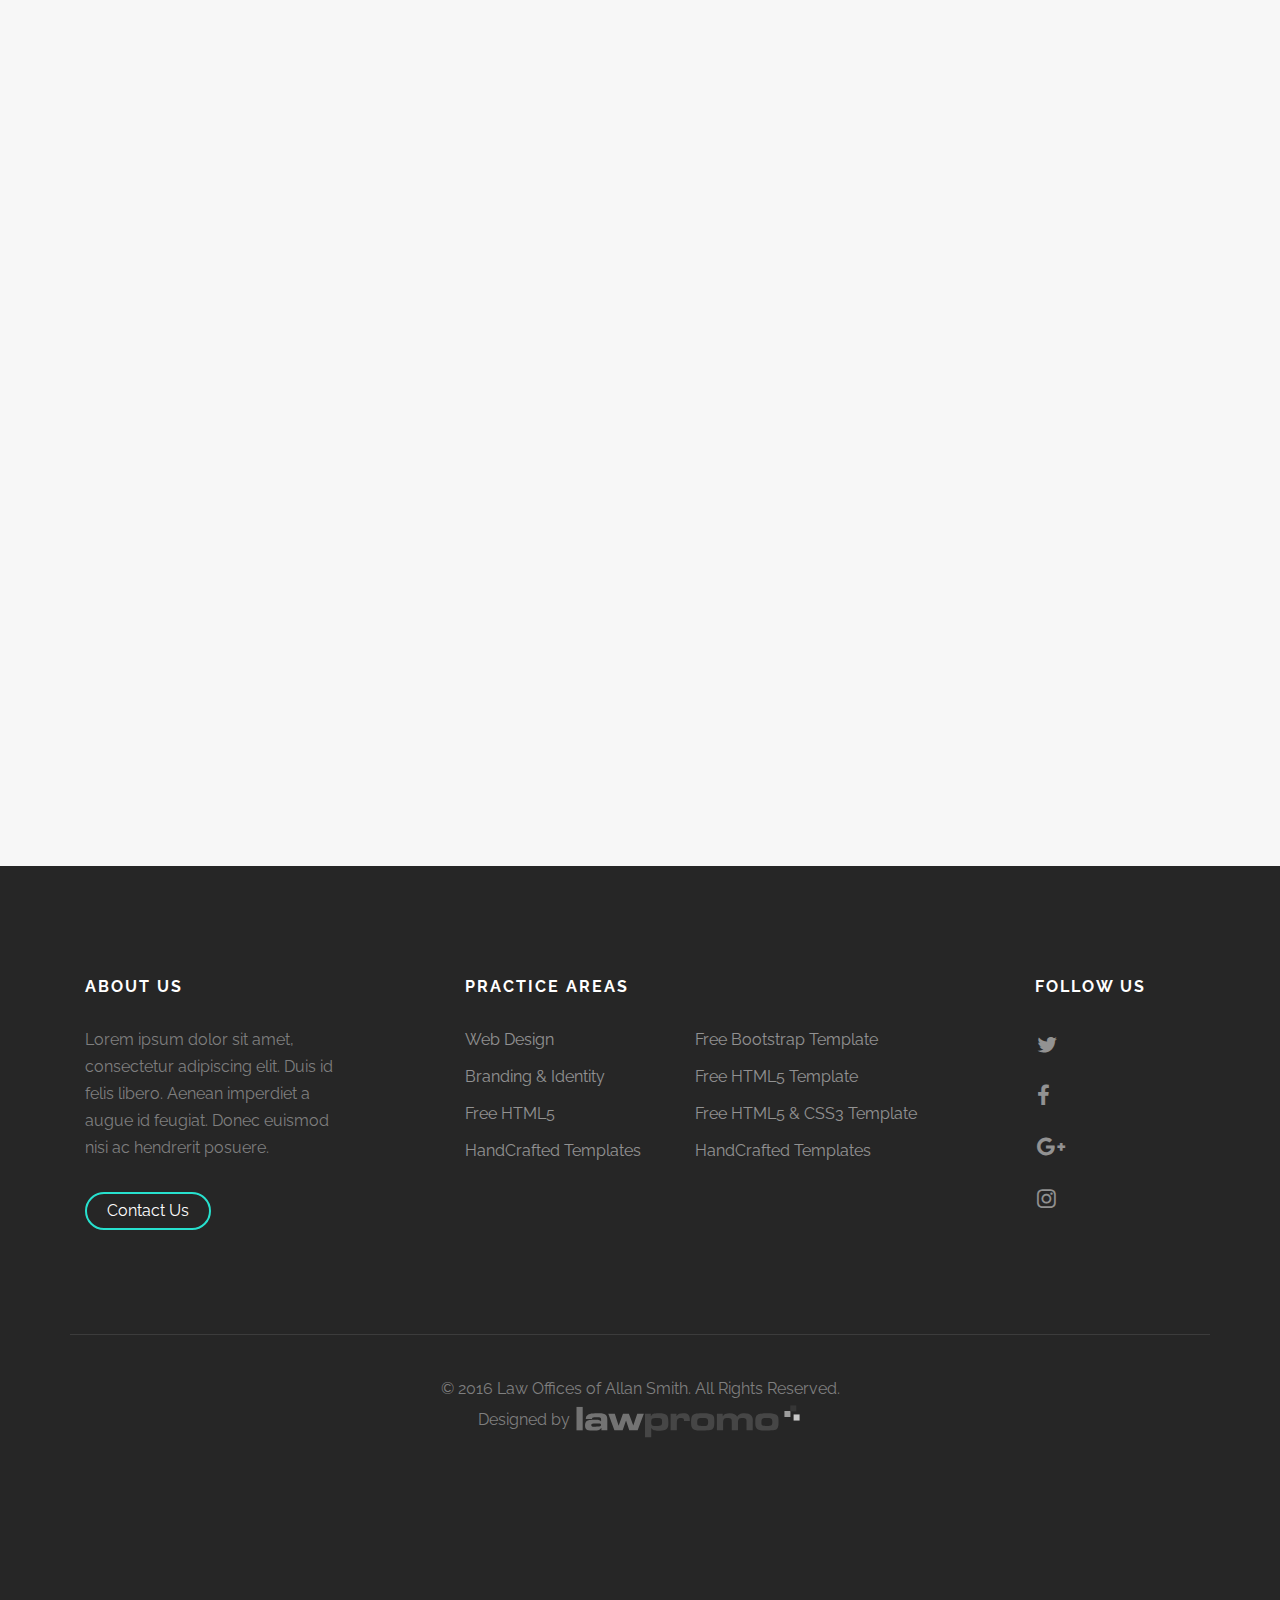
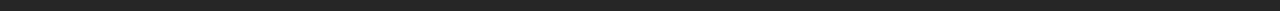
<file: flew/our_team.html>
<!DOCTYPE html>
<!--[if lt IE 7]>      <html class="no-js lt-ie9 lt-ie8 lt-ie7"> <![endif]-->
<!--[if IE 7]>         <html class="no-js lt-ie9 lt-ie8"> <![endif]-->
<!--[if IE 8]>         <html class="no-js lt-ie9"> <![endif]-->
<!--[if gt IE 8]><!--> <html class="no-js"> <!--<![endif]-->
	<head>
	<meta charset="utf-8">
	<meta http-equiv="X-UA-Compatible" content="IE=edge">
	<title>Law Offices Of Allan Smith | Personal Injury Attorney </title>
	<meta name="viewport" content="width=device-width, initial-scale=1">
	<meta name="description" content="Free HTML5 Website Template by FreeHTML5.co" />
	<meta name="keywords" content="free html5, free template, free bootstrap, free website template, html5, css3, mobile first, responsive" />
	<meta name="author" content="FreeHTML5.co" />

  <!-- 
	//////////////////////////////////////////////////////

	FREE HTML5 TEMPLATE 
	DESIGNED & DEVELOPED by FreeHTML5.co
		
	Website: 		http://freehtml5.co/
	Email: 			info@freehtml5.co
	Twitter: 		http://twitter.com/fh5co
	Facebook: 		https://www.facebook.com/fh5co

	//////////////////////////////////////////////////////
	 -->

  	<!-- Facebook and Twitter integration -->
	<meta property="og:title" content=""/>
	<meta property="og:image" content=""/>
	<meta property="og:url" content=""/>
	<meta property="og:site_name" content=""/>
	<meta property="og:description" content=""/>
	<meta name="twitter:title" content="" />
	<meta name="twitter:image" content="" />
	<meta name="twitter:url" content="" />
	<meta name="twitter:card" content="" />

	<!-- Place favicon.ico and apple-touch-icon.png in the root directory -->
	<link rel="shortcut icon" href="favicon.ico">

	<link href="https://fonts.googleapis.com/css?family=Raleway:200,300,400,700" rel="stylesheet">
	
	<!-- Animate.css -->
	<link rel="stylesheet" href="css/animate.css">
	<!-- Icomoon Icon Fonts-->
	<link rel="stylesheet" href="css/icomoon.css">
	<!-- Bootstrap  -->
	<link rel="stylesheet" href="css/bootstrap.css">
	<!-- Flexslider  -->
	<link rel="stylesheet" href="css/flexslider.css">
	<!-- Theme style  -->
	<link rel="stylesheet" href="css/style.css">

	<!-- Modernizr JS -->
	<script src="js/modernizr-2.6.2.min.js"></script>
	<!-- FOR IE9 below -->
	<!--[if lt IE 9]>
	<script src="js/respond.min.js"></script>
	<![endif]-->
    
    <script type="text/javascript" src="http://ajax.googleapis.com/ajax/libs/jquery/1.7.1/jquery.min.js"></script>
    <script type="text/javascript" src="js/smoothscroll.js"></script>

	</head>
	<body>
	
	
	<div id="fh5co-page">
	<header id="fh5co-header" role="banner">
		<div class="container">
			<div class="header-inner">
				<h1><a href="index.html">Flew</a></h1>
				<nav role="navigation">
					<ul>
						<li><a href="our_team.html">Our Team</a></li>
						<li><a href="practice_areas.html">Practice Areas</a></li>
					    <li><a href="contact.html">Contact</a></li>
					</ul>
				</nav>
			</div>
		</div>
	</header>
	

	<aside id="fh5co-hero" class="js-fullheight">
		<div class="flexslider js-fullheight">
			<ul class="slides">
		   	<li style="background-image: url(images/slide_3.jpg);">
		   		<div class="overlay-gradient"></div>
		   		<div class="container">
		   			<div class="col-md-10 col-md-offset-1 text-center js-fullheight slider-text">
		   				<div class="slider-text-inner">
		   					<h2>Who We Are</h2>
		   					<p class="fh5co-lead">Nullam quis dignissim erat, consectetur congue eros</p>
		   					<p><a href="#team" class="smoothScroll btn btn-primary btn-lg">Our Team</a></p>
		   				</div>
		   			</div>
		   		</div>
		   	</li>
		  	</ul>
	  	</div>
	</aside>
    <a name="team"></a>
	<div class="fh5co-team fh5co-light-grey-section">
		<div class="container">
			
				<div class="row">
					<div class="col-md-6 col-md-offset-3 text-center fh5co-heading animate-box">
						<h2>The Team</h2>
						<p>Nullam quis dignissim erat, consectetur congue eros.Aliquam orci ante, commodo nec sapien id, aliquam semper urna. Sed laoreet ultrices placerat. Pellentesque habitant morbi tristique senectus et netus et malesuada fames ac turpis egestas. Cras consectetur porttitor turpis quis imperdiet. Morbi accumsan, metus at rhoncus finibus, ante libero dictum elit, lobortis ornare risus neque vel neque. </p>
					</div>
					<div class="col-md-4 fh5co-staff text-center animate-box">
						<img src="images/client1.jpg" alt="Free HTML5 Bootstrap Template" class="img-responsive">
						<h3>Allan Smith</h3>
						<h4>Attorney , Founder</h4>
						<p>Morbi eu dui nec felis efficitur dictum sed et nulla. Praesent egestas orci sed aliquet semper. Praesent facilisis eros quis enim aliquet accumsan. Suspendisse eu ligula non erat ullamcorper egestas. Cras aliquet mollis libero eget gravida. Duis mollis erat eu congue auctor. Praesent luctus vulputate nisi eu ultrices. Pellentesque habitant morbi tristique senectus et netus et malesuada fames ac turpis egestas. Praesent semper quam vitae massa dictum ultrices. Nam justo dolor, aliquet eget aliquam aliquam, porta posuere urna. Morbi metus risus, ullamcorper sed elit vitae, faucibus volutpat diam. Interdum et malesuada fames ac ante ipsum primis in faucibus. Phasellus dapibus mi sit amet turpis sollicitudin tincidunt.</p>
						<ul class="fh5co-social">
							<li><a href="#"><i class="icon-google"></i></a></li>
							<li><a href="#"><i class="icon-dribbble"></i></a></li>
							<li><a href="#"><i class="icon-twitter"></i></a></li>
							<li><a href="#"><i class="icon-facebook"></i></a></li>
							<li><a href="#"><i class="icon-instagram"></i></a></li>
						</ul>
					</div>
					<div class="col-md-4 fh5co-staff text-center animate-box">
						<img src="images/client2.jpg" alt="Free HTML5 Bootstrap Template" class="img-responsive">
						<h3>John Kosley</h3>
						<h4>Associate</h4>
						<p>Aliquam vel augue eget urna consequat finibus. Fusce vitae risus eu felis tempor posuere nec nec arcu. Quisque maximus sed leo in aliquam. Morbi maximus enim a nibh ultricies tempor. Nulla in auctor leo. Proin tristique felis ut sollicitudin vehicula. Vivamus vehicula, sem sit amet condimentum cursus, augue urna iaculis enim, vel euismod augue enim eget urna. In hac habitasse platea dictumst. Curabitur in purus in mauris feugiat consequat. Pellentesque varius rutrum varius. Pellentesque magna orci, volutpat vitae odio nec, lobortis tincidunt libero. Interdum et malesuada fames ac ante ipsum primis in faucibus. Phasellus dapibus mi sit amet turpis sollicitudin tincidunt, aliquam semper urna.In et velit at felis ullamcorper blandit in facilisis dui. </p>
						<ul class="fh5co-social">
							<li><a href="#"><i class="icon-google"></i></a></li>
							<li><a href="#"><i class="icon-dribbble"></i></a></li>
							<li><a href="#"><i class="icon-twitter"></i></a></li>
							<li><a href="#"><i class="icon-facebook"></i></a></li>
							<li><a href="#"><i class="icon-instagram"></i></a></li>
						</ul>
					</div>
					<div class="col-md-4 fh5co-staff text-center animate-box">
						<img src="images/client3.jpg" alt="Free HTML5 Bootstrap Template" class="img-responsive">
						<h3>Yanna Kuzuki</h3>
						<h4>Of Counsel</h4>
						<p>Nullam quis dignissim erat, consectetur congue eros. Aliquam orci ante, commodo nec sapien id, aliquam semper urna. Sed laoreet ultrices placerat. Pellentesque habitant morbi tristique senectus et netus et malesuada fames ac turpis egestas. Cras consectetur porttitor turpis quis imperdiet. Morbi accumsan, metus at rhoncus finibus, ante libero dictum elit, lobortis ornare risus neque vel neque. Maecenas ac massa nisl. Pellentesque convallis vestibulum ipsum id congue. Morbi sit amet ipsum tincidunt, sagittis eros id, commodo felis. Duis vestibulum laoreet arcu non luctus. In et velit at felis ullamcorper blandit in facilisis dui. Aliquam orci ante, commodo nec sapien id, aliquam semper urna. Sed laoreet ultrices placerat.</p>
						<ul class="fh5co-social">
							<li><a href="#"><i class="icon-google"></i></a></li>
							<li><a href="#"><i class="icon-dribbble"></i></a></li>
							<li><a href="#"><i class="icon-twitter"></i></a></li>
							<li><a href="#"><i class="icon-facebook"></i></a></li>
							<li><a href="#"><i class="icon-instagram"></i></a></li>
						</ul>
					</div>
				</div>
		</div>
	</div>
	
	<footer id="fh5co-footer" role="contentinfo">
	
		<div class="container">
			<div class="col-md-3 col-sm-12 col-sm-push-0 col-xs-12 col-xs-push-0">
				<h3>About Us</h3>
				<p>Lorem ipsum dolor sit amet, consectetur adipiscing elit. Duis id felis libero. Aenean imperdiet a augue id feugiat. Donec euismod nisi ac hendrerit posuere.</p>
				<p><a href="contact.html#contactform" class="btn btn-primary btn-outline with-arrow btn-sm">Contact Us <i class="icon-arrow-right"></i></a></p>
			</div>
			<div class="col-md-6 col-md-push-1 col-sm-12 col-sm-push-0 col-xs-12 col-xs-push-0">
				<h3>Practice Areas</h3>
				<ul class="float">
					<li><a href="#">Web Design</a></li>
					<li><a href="#">Branding &amp; Identity</a></li>
					<li><a href="#">Free HTML5</a></li>
					<li><a href="#">HandCrafted Templates</a></li>
				</ul>
				<ul class="float">
					<li><a href="#">Free Bootstrap Template</a></li>
					<li><a href="#">Free HTML5 Template</a></li>
					<li><a href="#">Free HTML5 &amp; CSS3 Template</a></li>
					<li><a href="#">HandCrafted Templates</a></li>
				</ul>

			</div>

			<div class="col-md-2 col-md-push-1 col-sm-12 col-sm-push-0 col-xs-12 col-xs-push-0">
				<h3>Follow Us</h3>
				<ul class="fh5co-social">
					<li><a href="#"><i class="icon-twitter"></i></a></li>
					<li><a href="#"><i class="icon-facebook"></i></a></li>
					<li><a href="#"><i class="icon-google-plus"></i></a></li>
					<li><a href="#"><i class="icon-instagram"></i></a></li>
				</ul>
			</div>
			
			
			<div class="col-md-12 fh5co-copyright text-center">
				<p>&copy; 2016 Law Offices of Allan Smith. All Rights Reserved. <span>Designed by <a href="http://www.lawpromo.com/" target="_blank"><img class="lawpromo" src="images/lawpromo_logo.svg"/></a></span></p>	
			</div>
			
		</div>
	</footer>
	</div>
	
	
	<!-- jQuery -->
	<script src="js/jquery.min.js"></script>
	<!-- jQuery Easing -->
	<script src="js/jquery.easing.1.3.js"></script>
	<!-- Bootstrap -->
	<script src="js/bootstrap.min.js"></script>
	<!-- Waypoints -->
	<script src="js/jquery.waypoints.min.js"></script>
	<!-- Flexslider -->
	<script src="js/jquery.flexslider-min.js"></script>
	
	<!-- MAIN JS -->
	<script src="js/main.js"></script>

	</body>
</html>
</file>
<file: extent/css/responsive.css>
@media (min-width: 1200px) {
	.container
	{
		width: 1100px;
		margin: 0 auto;
		padding: 0px 20px;
		font-size: 90%;
	}
	.features-section ul li
	{
		width: 346px;
	}
	.stories-section ul li
	{
		width: 304px;
	}
	.story-img img
	{
		width: 304px;
		height: 195px;
	}
	.contact-section
	{
		width: 45%;
		margin: 0 auto;
		font-family: 'Open Sans', sans-serif;
		margin: 0 3% 0 3%;
	}
	button.submit
	{
		margin: 2%;
	}
	.map
	{
		width: 45%;
		margin: 1% 0% 5% 1%;
	}
}
@media (min-width: 1080px) and (max-width: 1200px)
{
	.container
	{
		width: 1200px;
		margin: 0 auto;
		padding: 0px 20px;
		font-size: 90%;
	}
	.features-section ul li
	{
		width: 346px;
	}
	.stories-section ul li
	{
		width: 304px;
	}
	.story-img img
	{
		width: 304px;
		height: 195px;
	}

	
	.contact-section
	{
		width: 45%;
		margin: 0 auto;
		font-family: 'Open Sans', sans-serif;
		margin: 0 3% 0 3%;
	}
	button.submit
	{
		margin: 2%;
	}
	.map
	{
		width: 45%;
		margin: 1% 0% 5% 1%;
	}
	
}
@media (min-width: 768px) and (max-width: 1080px)
{

	
	.container
	{
		width: 728px;
		margin: 0 auto;
	}
	.banner
	{
		padding: 100px 0px;
	}
	.big-text
	{
		font-size: 22px;
	}
	.header-text h2 
	{
    	font-size: 34px;
	}
	.small-text 
	{
    	width: 85%;
    	margin: 0px auto;
    	font-size: 16px;
	}
	.desc h2 
	{
    	font-size: 25px;
	}
	.desc p 
	{
    	font-size: 85%;
		font-weight: 400;
	    line-height: 30px;
	    /*width: 85%;*/
	    margin: 0 auto;
	    font-family: 'Open Sans', sans-serif;
	    color: #4E4F4F;
	}
	.profilebox li 
	{
	    font-size: 85%;
	    font-weight: 400;
	    line-height: 25px;
	    margin: 0 auto;
	    font-family: 'Open Sans', sans-serif;
	    color: #4E4F4F;
	}
	.stories-section.story-box
	{
		max-width: 200px;
	}
	.features-section ul li 
	{
    	width: 33%;
	}
	.features-section ul li p 
	{
   
    	font-size: 14px;
    	width: 95%;
	}
	.contact-section
	{
		width: 50%;
		margin: 0 auto;
		font-family: 'Open Sans', sans-serif;
	}
	.profilebox 
	{
		width: 100%;
		display: block;
		padding-bottom: 5%;
		margin-right: 1%;
		font-size: 85%;
    }
	.map
	{
		width: 40%;
		margin: 1% 0% 5% 5%;
	}
	.menu ul li a 
	{
    	font-size: 12px;
	}

	.menu 
	{
	    max-width: 600px;
	}

	.menu ul li 
	{
	    display: inline-block;
	    padding: 33px 7px;
	}
}
@media (min-width: 640px) and (max-width: 768px)
{
	.container
	{
		width: 600px;
		margin: 0 auto;
		padding: 0px 20px;
	}
	.banner
	{
			padding: 140px 0px;
	}
	.big-text 
	{
    		font-size: 20px;
	}
	.header-text h2 
	{
    		font-size: 30px;
    		line-height: 40px;
	}
	.small-text 
	{
    		width: 90%;
	    	font-size: 16px;
    		line-height: 35px;
	}
	.desc 
	{
    		padding: 60px 0px;
	}
	.desc h2 
	{
    		font-size: 22px;
	}
	.desc p 
	{
    		font-size: 14px;
	}
	.features-section ul li 
	{
    		display: block;
    		float: none;
    		width: 80%;
    		margin: 40px auto;
	}
	p.box-desc 
	{
   	 		line-height: 30px;
	}
	.stories-section ul li 
	{
   	 		float: none;;
   	 		margin: 40px auto;
	}	
	.features 
	{
    		padding: 140px 0px;
	}
	.stories 
	{
    		padding: 140px 0px;
	}
	.contact 
	{
    		padding: 140px 0px;
    
	}
	.profilebox 
	{
	    width: 100%;
	    display: block;
	    /* float: left; */
	    padding-bottom: 5%;
	    margin-right: 1%;
	    font-size: 85%;
    }
    .menu 
	{
   		display: none;
	}
    #mobile-header 
    {
   		display: block;
	}
        
}

@media (min-width: 480px) and (max-width: 640px)
{
	.container
	{
			width: 440px;
			margin: 0 auto;
			padding: 0px 20px;
	}
	.banner
	{
			padding: 140px 0px;
	}
	.big-text 
	{
    		font-size: 20px;
	}
	.header-text h2 
	{
    		font-size: 30px;
    		line-height: 40px;
	}
	.small-text 
	{
    		width: 90%;
	    	font-size: 16px;
    		line-height: 35px;
	}
	.desc 
	{
    		padding: 60px 0px;
	}
	.desc h2 
	{
    		font-size: 22px;
	}
	.desc p 
	{
    		font-size: 14px;
			width: 100%;
	}
	.features-section ul li 
	{
    		display: block;
    		float: none;
    		width: 80%;
    		margin: 40px auto;
	}
	p.box-desc 
	{
   	 		line-height: 30px;
	}
	.features-section 
	{
        text-align: center;
    }
	.stories-section ul li
	{
   	 		float: none;
   	 		margin: 40px auto;
	}	
	.features 
	{
    		padding: 140px 0px;
	}
	.stories 
	{
    		padding: 140px 0px;
	}
	.contact 
	{
    		padding: 140px 0px;
    
	}
	.profilebox 
	{
	    width: 100%;
	    display: block;
	    /* float: left; */
	    padding-bottom: 5%;
	    margin-right: 1%;
	    font-size: 85%;
       }
        .profile-boxes-wrapper 
        {
	    width: 99.5%;
	    margin: 0 auto;
	    display: block;
	    float: right;
		}
		.contact-section 
		{
    		width: 80%;
		}
        .map
        {
        	display: none;
        }
        .menu 
		{
   			 display: none;
		}
        #mobile-header 
        {
   		display: block;
		}
		button.submit
		{
			margin: 9px 2%;
		}
        
}

@media (min-width: 20px) and (max-width: 480px)
{
		.container
		{
		width: 280px;
		margin: 0 auto;
		padding: 0px 20px;
		}
		.banner
		{
			padding: 140px 0px 60px;;
		}
		.big-text 
		{
    		font-size: 15px;
		}
		.header-text h2 
		{
    		font-size: 26px;
    		line-height: 40px;
		}
		.small-text 
		{
    		width: 90%;
	    	font-size: 15px;
    		line-height: 35px;
		}
		.button-section ul li 
		{
    		margin: 50px 12px;
		}
		.white, .green 
		{
    		padding: 15px;
		}
		.desc 
		{
    		padding: 60px 0px;
		}
		.desc h2 
		{
    		font-size: 22px;
		}
		.desc p 
		{
    		font-size: 14px;
			width: 100%;
		}
		.features
		{
			padding: 140px 0px;
		}
		.features-section ul li 
		{
    		display: block;
    		float: none;
    		width: 90%;
    		margin: 40px auto;
		}
		.features-section ul li p
		{
			width: 100%;
		}
		p.box-desc 
		{
   	 		line-height: 30px;
			font-size: 14px;
		}
		.stories
		{
			padding: 140px 0px;
		}
		.stories-section ul li 
		{
   	 		float: none;;
   	 		margin: 40px auto;
			width: 260px;
		}
		.story-img img 
		{
    		height: 170px;
    		width: 260px;
		}
		.features 
		{
    		padding: 60px 0px;
		}
		.stories 
		{
    		padding: 60px 0px;
		}
		.contact 
		{
    		padding: 140px 0px;
    
		}
		.contact-section 
		{
    		width: 80%;
		}
		h3.text-head 
		{
    		font-size: 20px;
		}
		.menu 
		{
   			 display: none;
		}
		.logo 
		{
			float: left;
		}
		.profilebox 
		{
	    width: 100%;
	    display: block;
	    /* float: left; */
	    padding-bottom: 5%;
	    margin-right: 1%;
        }
        .profile-boxes-wrapper 
        {
	    width: 99.5%;
	    margin: 0 auto;
	    display: block;
	    float: right;
		}
        .map{
        	display: none;
        }
        button.submit 
        {
	    margin: 9px 4%;
        }
        #mobile-header 
        {
   		display: block;
		}
}
</file>
<file: flew/css/icomoon.css>
@font-face {
    font-family: 'icomoon';
    src:    url('fonts/icomoon.eot?195opb');
    src:    url('fonts/icomoon.eot?195opb#iefix') format('embedded-opentype'),
        url('fonts/icomoon.ttf?195opb') format('truetype'),
        url('fonts/icomoon.woff?195opb') format('woff'),
        url('fonts/icomoon.svg?195opb#icomoon') format('svg');
    font-weight: normal;
    font-style: normal;
}

[class^="icon-"], [class*=" icon-"] {
    /* use !important to prevent issues with browser extensions that change fonts */
    font-family: 'icomoon' !important;
    speak: none;
    font-style: normal;
    font-weight: normal;
    font-variant: normal;
    text-transform: none;
    line-height: 1;

    /* Better Font Rendering =========== */
    -webkit-font-smoothing: antialiased;
    -moz-osx-font-smoothing: grayscale;
}

.icon-glass:before {
    content: "\f000";
}
.icon-music:before {
    content: "\f001";
}
.icon-search:before {
    content: "\f002";
}
.icon-envelope-o:before {
    content: "\f003";
}
.icon-heart:before {
    content: "\f004";
}
.icon-star:before {
    content: "\f005";
}
.icon-star-o:before {
    content: "\f006";
}
.icon-user:before {
    content: "\f007";
}
.icon-film:before {
    content: "\f008";
}
.icon-th-large:before {
    content: "\f009";
}
.icon-th:before {
    content: "\f00a";
}
.icon-th-list:before {
    content: "\f00b";
}
.icon-check:before {
    content: "\f00c";
}
.icon-close:before {
    content: "\f00d";
}
.icon-remove:before {
    content: "\f00d";
}
.icon-times:before {
    content: "\f00d";
}
.icon-search-plus:before {
    content: "\f00e";
}
.icon-search-minus:before {
    content: "\f010";
}
.icon-power-off:before {
    content: "\f011";
}
.icon-signal:before {
    content: "\f012";
}
.icon-cog:before {
    content: "\f013";
}
.icon-gear:before {
    content: "\f013";
}
.icon-trash-o:before {
    content: "\f014";
}
.icon-home:before {
    content: "\f015";
}
.icon-file-o:before {
    content: "\f016";
}
.icon-clock-o:before {
    content: "\f017";
}
.icon-road:before {
    content: "\f018";
}
.icon-download:before {
    content: "\f019";
}
.icon-arrow-circle-o-down:before {
    content: "\f01a";
}
.icon-arrow-circle-o-up:before {
    content: "\f01b";
}
.icon-inbox:before {
    content: "\f01c";
}
.icon-play-circle-o:before {
    content: "\f01d";
}
.icon-repeat:before {
    content: "\f01e";
}
.icon-rotate-right:before {
    content: "\f01e";
}
.icon-refresh:before {
    content: "\f021";
}
.icon-list-alt:before {
    content: "\f022";
}
.icon-lock:before {
    content: "\f023";
}
.icon-flag:before {
    content: "\f024";
}
.icon-headphones:before {
    content: "\f025";
}
.icon-volume-off:before {
    content: "\f026";
}
.icon-volume-down:before {
    content: "\f027";
}
.icon-volume-up:before {
    content: "\f028";
}
.icon-qrcode:before {
    content: "\f029";
}
.icon-barcode:before {
    content: "\f02a";
}
.icon-tag:before {
    content: "\f02b";
}
.icon-tags:before {
    content: "\f02c";
}
.icon-book:before {
    content: "\f02d";
}
.icon-bookmark:before {
    content: "\f02e";
}
.icon-print:before {
    content: "\f02f";
}
.icon-camera:before {
    content: "\f030";
}
.icon-font:before {
    content: "\f031";
}
.icon-bold:before {
    content: "\f032";
}
.icon-italic:before {
    content: "\f033";
}
.icon-text-height:before {
    content: "\f034";
}
.icon-text-width:before {
    content: "\f035";
}
.icon-align-left:before {
    content: "\f036";
}
.icon-align-center:before {
    content: "\f037";
}
.icon-align-right:before {
    content: "\f038";
}
.icon-align-justify:before {
    content: "\f039";
}
.icon-list:before {
    content: "\f03a";
}
.icon-dedent:before {
    content: "\f03b";
}
.icon-outdent:before {
    content: "\f03b";
}
.icon-indent:before {
    content: "\f03c";
}
.icon-video-camera:before {
    content: "\f03d";
}
.icon-image:before {
    content: "\f03e";
}
.icon-photo:before {
    content: "\f03e";
}
.icon-picture-o:before {
    content: "\f03e";
}
.icon-pencil:before {
    content: "\f040";
}
.icon-map-marker:before {
    content: "\f041";
}
.icon-adjust:before {
    content: "\f042";
}
.icon-tint:before {
    content: "\f043";
}
.icon-edit:before {
    content: "\f044";
}
.icon-pencil-square-o:before {
    content: "\f044";
}
.icon-share-square-o:before {
    content: "\f045";
}
.icon-check-square-o:before {
    content: "\f046";
}
.icon-arrows:before {
    content: "\f047";
}
.icon-step-backward:before {
    content: "\f048";
}
.icon-fast-backward:before {
    content: "\f049";
}
.icon-backward:before {
    content: "\f04a";
}
.icon-play:before {
    content: "\f04b";
}
.icon-pause:before {
    content: "\f04c";
}
.icon-stop:before {
    content: "\f04d";
}
.icon-forward:before {
    content: "\f04e";
}
.icon-fast-forward:before {
    content: "\f050";
}
.icon-step-forward:before {
    content: "\f051";
}
.icon-eject:before {
    content: "\f052";
}
.icon-chevron-left:before {
    content: "\f053";
}
.icon-chevron-right:before {
    content: "\f054";
}
.icon-plus-circle:before {
    content: "\f055";
}
.icon-minus-circle:before {
    content: "\f056";
}
.icon-times-circle:before {
    content: "\f057";
}
.icon-check-circle:before {
    content: "\f058";
}
.icon-question-circle:before {
    content: "\f059";
}
.icon-info-circle:before {
    content: "\f05a";
}
.icon-crosshairs:before {
    content: "\f05b";
}
.icon-times-circle-o:before {
    content: "\f05c";
}
.icon-check-circle-o:before {
    content: "\f05d";
}
.icon-ban:before {
    content: "\f05e";
}
.icon-arrow-left:before {
    content: "\f060";
}
.icon-arrow-right:before {
    content: "\f061";
}
.icon-arrow-up:before {
    content: "\f062";
}
.icon-arrow-down:before {
    content: "\f063";
}
.icon-mail-forward:before {
    content: "\f064";
}
.icon-share:before {
    content: "\f064";
}
.icon-expand:before {
    content: "\f065";
}
.icon-compress:before {
    content: "\f066";
}
.icon-plus:before {
    content: "\f067";
}
.icon-minus:before {
    content: "\f068";
}
.icon-asterisk:before {
    content: "\f069";
}
.icon-exclamation-circle:before {
    content: "\f06a";
}
.icon-gift:before {
    content: "\f06b";
}
.icon-leaf:before {
    content: "\f06c";
}
.icon-fire:before {
    content: "\f06d";
}
.icon-eye:before {
    content: "\f06e";
}
.icon-eye-slash:before {
    content: "\f070";
}
.icon-exclamation-triangle:before {
    content: "\f071";
}
.icon-warning:before {
    content: "\f071";
}
.icon-plane:before {
    content: "\f072";
}
.icon-calendar:before {
    content: "\f073";
}
.icon-random:before {
    content: "\f074";
}
.icon-comment:before {
    content: "\f075";
}
.icon-magnet:before {
    content: "\f076";
}
.icon-chevron-up:before {
    content: "\f077";
}
.icon-chevron-down:before {
    content: "\f078";
}
.icon-retweet:before {
    content: "\f079";
}
.icon-shopping-cart:before {
    content: "\f07a";
}
.icon-folder:before {
    content: "\f07b";
}
.icon-folder-open:before {
    content: "\f07c";
}
.icon-arrows-v:before {
    content: "\f07d";
}
.icon-arrows-h:before {
    content: "\f07e";
}
.icon-bar-chart:before {
    content: "\f080";
}
.icon-bar-chart-o:before {
    content: "\f080";
}
.icon-twitter-square:before {
    content: "\f081";
}
.icon-facebook-square:before {
    content: "\f082";
}
.icon-camera-retro:before {
    content: "\f083";
}
.icon-key:before {
    content: "\f084";
}
.icon-cogs:before {
    content: "\f085";
}
.icon-gears:before {
    content: "\f085";
}
.icon-comments:before {
    content: "\f086";
}
.icon-thumbs-o-up:before {
    content: "\f087";
}
.icon-thumbs-o-down:before {
    content: "\f088";
}
.icon-star-half:before {
    content: "\f089";
}
.icon-heart-o:before {
    content: "\f08a";
}
.icon-sign-out:before {
    content: "\f08b";
}
.icon-linkedin-square:before {
    content: "\f08c";
}
.icon-thumb-tack:before {
    content: "\f08d";
}
.icon-external-link:before {
    content: "\f08e";
}
.icon-sign-in:before {
    content: "\f090";
}
.icon-trophy:before {
    content: "\f091";
}
.icon-github-square:before {
    content: "\f092";
}
.icon-upload:before {
    content: "\f093";
}
.icon-lemon-o:before {
    content: "\f094";
}
.icon-phone:before {
    content: "\f095";
}
.icon-square-o:before {
    content: "\f096";
}
.icon-bookmark-o:before {
    content: "\f097";
}
.icon-phone-square:before {
    content: "\f098";
}
.icon-twitter:before {
    content: "\f099";
}
.icon-facebook:before {
    content: "\f09a";
}
.icon-facebook-f:before {
    content: "\f09a";
}
.icon-github:before {
    content: "\f09b";
}
.icon-unlock:before {
    content: "\f09c";
}
.icon-credit-card:before {
    content: "\f09d";
}
.icon-feed:before {
    content: "\f09e";
}
.icon-rss:before {
    content: "\f09e";
}
.icon-hdd-o:before {
    content: "\f0a0";
}
.icon-bullhorn:before {
    content: "\f0a1";
}
.icon-bell-o:before {
    content: "\f0a2";
}
.icon-certificate:before {
    content: "\f0a3";
}
.icon-hand-o-right:before {
    content: "\f0a4";
}
.icon-hand-o-left:before {
    content: "\f0a5";
}
.icon-hand-o-up:before {
    content: "\f0a6";
}
.icon-hand-o-down:before {
    content: "\f0a7";
}
.icon-arrow-circle-left:before {
    content: "\f0a8";
}
.icon-arrow-circle-right:before {
    content: "\f0a9";
}
.icon-arrow-circle-up:before {
    content: "\f0aa";
}
.icon-arrow-circle-down:before {
    content: "\f0ab";
}
.icon-globe:before {
    content: "\f0ac";
}
.icon-wrench:before {
    content: "\f0ad";
}
.icon-tasks:before {
    content: "\f0ae";
}
.icon-filter:before {
    content: "\f0b0";
}
.icon-briefcase:before {
    content: "\f0b1";
}
.icon-arrows-alt:before {
    content: "\f0b2";
}
.icon-group:before {
    content: "\f0c0";
}
.icon-users:before {
    content: "\f0c0";
}
.icon-chain:before {
    content: "\f0c1";
}
.icon-link:before {
    content: "\f0c1";
}
.icon-cloud:before {
    content: "\f0c2";
}
.icon-flask:before {
    content: "\f0c3";
}
.icon-cut:before {
    content: "\f0c4";
}
.icon-scissors:before {
    content: "\f0c4";
}
.icon-copy:before {
    content: "\f0c5";
}
.icon-files-o:before {
    content: "\f0c5";
}
.icon-paperclip:before {
    content: "\f0c6";
}
.icon-floppy-o:before {
    content: "\f0c7";
}
.icon-save:before {
    content: "\f0c7";
}
.icon-square:before {
    content: "\f0c8";
}
.icon-bars:before {
    content: "\f0c9";
}
.icon-navicon:before {
    content: "\f0c9";
}
.icon-reorder:before {
    content: "\f0c9";
}
.icon-list-ul:before {
    content: "\f0ca";
}
.icon-list-ol:before {
    content: "\f0cb";
}
.icon-strikethrough:before {
    content: "\f0cc";
}
.icon-underline:before {
    content: "\f0cd";
}
.icon-table:before {
    content: "\f0ce";
}
.icon-magic:before {
    content: "\f0d0";
}
.icon-truck:before {
    content: "\f0d1";
}
.icon-pinterest:before {
    content: "\f0d2";
}
.icon-pinterest-square:before {
    content: "\f0d3";
}
.icon-google-plus-square:before {
    content: "\f0d4";
}
.icon-google-plus:before {
    content: "\f0d5";
}
.icon-money:before {
    content: "\f0d6";
}
.icon-caret-down:before {
    content: "\f0d7";
}
.icon-caret-up:before {
    content: "\f0d8";
}
.icon-caret-left:before {
    content: "\f0d9";
}
.icon-caret-right:before {
    content: "\f0da";
}
.icon-columns:before {
    content: "\f0db";
}
.icon-sort:before {
    content: "\f0dc";
}
.icon-unsorted:before {
    content: "\f0dc";
}
.icon-sort-desc:before {
    content: "\f0dd";
}
.icon-sort-down:before {
    content: "\f0dd";
}
.icon-sort-asc:before {
    content: "\f0de";
}
.icon-sort-up:before {
    content: "\f0de";
}
.icon-envelope:before {
    content: "\f0e0";
}
.icon-linkedin:before {
    content: "\f0e1";
}
.icon-rotate-left:before {
    content: "\f0e2";
}
.icon-undo:before {
    content: "\f0e2";
}
.icon-gavel:before {
    content: "\f0e3";
}
.icon-legal:before {
    content: "\f0e3";
}
.icon-dashboard:before {
    content: "\f0e4";
}
.icon-tachometer:before {
    content: "\f0e4";
}
.icon-comment-o:before {
    content: "\f0e5";
}
.icon-comments-o:before {
    content: "\f0e6";
}
.icon-bolt:before {
    content: "\f0e7";
}
.icon-flash:before {
    content: "\f0e7";
}
.icon-sitemap:before {
    content: "\f0e8";
}
.icon-umbrella:before {
    content: "\f0e9";
}
.icon-clipboard:before {
    content: "\f0ea";
}
.icon-paste:before {
    content: "\f0ea";
}
.icon-lightbulb-o:before {
    content: "\f0eb";
}
.icon-exchange:before {
    content: "\f0ec";
}
.icon-cloud-download:before {
    content: "\f0ed";
}
.icon-cloud-upload:before {
    content: "\f0ee";
}
.icon-user-md:before {
    content: "\f0f0";
}
.icon-stethoscope:before {
    content: "\f0f1";
}
.icon-suitcase:before {
    content: "\f0f2";
}
.icon-bell:before {
    content: "\f0f3";
}
.icon-coffee:before {
    content: "\f0f4";
}
.icon-cutlery:before {
    content: "\f0f5";
}
.icon-file-text-o:before {
    content: "\f0f6";
}
.icon-building-o:before {
    content: "\f0f7";
}
.icon-hospital-o:before {
    content: "\f0f8";
}
.icon-ambulance:before {
    content: "\f0f9";
}
.icon-medkit:before {
    content: "\f0fa";
}
.icon-fighter-jet:before {
    content: "\f0fb";
}
.icon-beer:before {
    content: "\f0fc";
}
.icon-h-square:before {
    content: "\f0fd";
}
.icon-plus-square:before {
    content: "\f0fe";
}
.icon-angle-double-left:before {
    content: "\f100";
}
.icon-angle-double-right:before {
    content: "\f101";
}
.icon-angle-double-up:before {
    content: "\f102";
}
.icon-angle-double-down:before {
    content: "\f103";
}
.icon-angle-left:before {
    content: "\f104";
}
.icon-angle-right:before {
    content: "\f105";
}
.icon-angle-up:before {
    content: "\f106";
}
.icon-angle-down:before {
    content: "\f107";
}
.icon-desktop:before {
    content: "\f108";
}
.icon-laptop:before {
    content: "\f109";
}
.icon-tablet:before {
    content: "\f10a";
}
.icon-mobile:before {
    content: "\f10b";
}
.icon-mobile-phone:before {
    content: "\f10b";
}
.icon-circle-o:before {
    content: "\f10c";
}
.icon-quote-left:before {
    content: "\f10d";
}
.icon-quote-right:before {
    content: "\f10e";
}
.icon-spinner:before {
    content: "\f110";
}
.icon-circle:before {
    content: "\f111";
}
.icon-mail-reply:before {
    content: "\f112";
}
.icon-reply:before {
    content: "\f112";
}
.icon-github-alt:before {
    content: "\f113";
}
.icon-folder-o:before {
    content: "\f114";
}
.icon-folder-open-o:before {
    content: "\f115";
}
.icon-smile-o:before {
    content: "\f118";
}
.icon-frown-o:before {
    content: "\f119";
}
.icon-meh-o:before {
    content: "\f11a";
}
.icon-gamepad:before {
    content: "\f11b";
}
.icon-keyboard-o:before {
    content: "\f11c";
}
.icon-flag-o:before {
    content: "\f11d";
}
.icon-flag-checkered:before {
    content: "\f11e";
}
.icon-terminal:before {
    content: "\f120";
}
.icon-code:before {
    content: "\f121";
}
.icon-mail-reply-all:before {
    content: "\f122";
}
.icon-reply-all:before {
    content: "\f122";
}
.icon-star-half-empty:before {
    content: "\f123";
}
.icon-star-half-full:before {
    content: "\f123";
}
.icon-star-half-o:before {
    content: "\f123";
}
.icon-location-arrow:before {
    content: "\f124";
}
.icon-crop:before {
    content: "\f125";
}
.icon-code-fork:before {
    content: "\f126";
}
.icon-chain-broken:before {
    content: "\f127";
}
.icon-unlink:before {
    content: "\f127";
}
.icon-question:before {
    content: "\f128";
}
.icon-info:before {
    content: "\f129";
}
.icon-exclamation:before {
    content: "\f12a";
}
.icon-superscript:before {
    content: "\f12b";
}
.icon-subscript:before {
    content: "\f12c";
}
.icon-eraser:before {
    content: "\f12d";
}
.icon-puzzle-piece:before {
    content: "\f12e";
}
.icon-microphone:before {
    content: "\f130";
}
.icon-microphone-slash:before {
    content: "\f131";
}
.icon-shield:before {
    content: "\f132";
}
.icon-calendar-o:before {
    content: "\f133";
}
.icon-fire-extinguisher:before {
    content: "\f134";
}
.icon-rocket:before {
    content: "\f135";
}
.icon-maxcdn:before {
    content: "\f136";
}
.icon-chevron-circle-left:before {
    content: "\f137";
}
.icon-chevron-circle-right:before {
    content: "\f138";
}
.icon-chevron-circle-up:before {
    content: "\f139";
}
.icon-chevron-circle-down:before {
    content: "\f13a";
}
.icon-html5:before {
    content: "\f13b";
}
.icon-css3:before {
    content: "\f13c";
}
.icon-anchor:before {
    content: "\f13d";
}
.icon-unlock-alt:before {
    content: "\f13e";
}
.icon-bullseye:before {
    content: "\f140";
}
.icon-ellipsis-h:before {
    content: "\f141";
}
.icon-ellipsis-v:before {
    content: "\f142";
}
.icon-rss-square:before {
    content: "\f143";
}
.icon-play-circle:before {
    content: "\f144";
}
.icon-ticket:before {
    content: "\f145";
}
.icon-minus-square:before {
    content: "\f146";
}
.icon-minus-square-o:before {
    content: "\f147";
}
.icon-level-up:before {
    content: "\f148";
}
.icon-level-down:before {
    content: "\f149";
}
.icon-check-square:before {
    content: "\f14a";
}
.icon-pencil-square:before {
    content: "\f14b";
}
.icon-external-link-square:before {
    content: "\f14c";
}
.icon-share-square:before {
    content: "\f14d";
}
.icon-compass:before {
    content: "\f14e";
}
.icon-caret-square-o-down:before {
    content: "\f150";
}
.icon-toggle-down:before {
    content: "\f150";
}
.icon-caret-square-o-up:before {
    content: "\f151";
}
.icon-toggle-up:before {
    content: "\f151";
}
.icon-caret-square-o-right:before {
    content: "\f152";
}
.icon-toggle-right:before {
    content: "\f152";
}
.icon-eur:before {
    content: "\f153";
}
.icon-euro:before {
    content: "\f153";
}
.icon-gbp:before {
    content: "\f154";
}
.icon-dollar:before {
    content: "\f155";
}
.icon-usd:before {
    content: "\f155";
}
.icon-inr:before {
    content: "\f156";
}
.icon-rupee:before {
    content: "\f156";
}
.icon-cny:before {
    content: "\f157";
}
.icon-jpy:before {
    content: "\f157";
}
.icon-rmb:before {
    content: "\f157";
}
.icon-yen:before {
    content: "\f157";
}
.icon-rouble:before {
    content: "\f158";
}
.icon-rub:before {
    content: "\f158";
}
.icon-ruble:before {
    content: "\f158";
}
.icon-krw:before {
    content: "\f159";
}
.icon-won:before {
    content: "\f159";
}
.icon-bitcoin:before {
    content: "\f15a";
}
.icon-btc:before {
    content: "\f15a";
}
.icon-file:before {
    content: "\f15b";
}
.icon-file-text:before {
    content: "\f15c";
}
.icon-sort-alpha-asc:before {
    content: "\f15d";
}
.icon-sort-alpha-desc:before {
    content: "\f15e";
}
.icon-sort-amount-asc:before {
    content: "\f160";
}
.icon-sort-amount-desc:before {
    content: "\f161";
}
.icon-sort-numeric-asc:before {
    content: "\f162";
}
.icon-sort-numeric-desc:before {
    content: "\f163";
}
.icon-thumbs-up:before {
    content: "\f164";
}
.icon-thumbs-down:before {
    content: "\f165";
}
.icon-youtube-square:before {
    content: "\f166";
}
.icon-youtube:before {
    content: "\f167";
}
.icon-xing:before {
    content: "\f168";
}
.icon-xing-square:before {
    content: "\f169";
}
.icon-youtube-play:before {
    content: "\f16a";
}
.icon-dropbox:before {
    content: "\f16b";
}
.icon-stack-overflow:before {
    content: "\f16c";
}
.icon-instagram:before {
    content: "\f16d";
}
.icon-flickr:before {
    content: "\f16e";
}
.icon-adn:before {
    content: "\f170";
}
.icon-bitbucket:before {
    content: "\f171";
}
.icon-bitbucket-square:before {
    content: "\f172";
}
.icon-tumblr:before {
    content: "\f173";
}
.icon-tumblr-square:before {
    content: "\f174";
}
.icon-long-arrow-down:before {
    content: "\f175";
}
.icon-long-arrow-up:before {
    content: "\f176";
}
.icon-long-arrow-left:before {
    content: "\f177";
}
.icon-long-arrow-right:before {
    content: "\f178";
}
.icon-apple:before {
    content: "\f179";
}
.icon-windows:before {
    content: "\f17a";
}
.icon-android:before {
    content: "\f17b";
}
.icon-linux:before {
    content: "\f17c";
}
.icon-dribbble:before {
    content: "\f17d";
}
.icon-skype:before {
    content: "\f17e";
}
.icon-foursquare:before {
    content: "\f180";
}
.icon-trello:before {
    content: "\f181";
}
.icon-female:before {
    content: "\f182";
}
.icon-male:before {
    content: "\f183";
}
.icon-gittip:before {
    content: "\f184";
}
.icon-gratipay:before {
    content: "\f184";
}
.icon-sun-o:before {
    content: "\f185";
}
.icon-moon-o:before {
    content: "\f186";
}
.icon-archive:before {
    content: "\f187";
}
.icon-bug:before {
    content: "\f188";
}
.icon-vk:before {
    content: "\f189";
}
.icon-weibo:before {
    content: "\f18a";
}
.icon-renren:before {
    content: "\f18b";
}
.icon-pagelines:before {
    content: "\f18c";
}
.icon-stack-exchange:before {
    content: "\f18d";
}
.icon-arrow-circle-o-right:before {
    content: "\f18e";
}
.icon-arrow-circle-o-left:before {
    content: "\f190";
}
.icon-caret-square-o-left:before {
    content: "\f191";
}
.icon-toggle-left:before {
    content: "\f191";
}
.icon-dot-circle-o:before {
    content: "\f192";
}
.icon-wheelchair:before {
    content: "\f193";
}
.icon-vimeo-square:before {
    content: "\f194";
}
.icon-try:before {
    content: "\f195";
}
.icon-turkish-lira:before {
    content: "\f195";
}
.icon-plus-square-o:before {
    content: "\f196";
}
.icon-space-shuttle:before {
    content: "\f197";
}
.icon-slack:before {
    content: "\f198";
}
.icon-envelope-square:before {
    content: "\f199";
}
.icon-wordpress:before {
    content: "\f19a";
}
.icon-openid:before {
    content: "\f19b";
}
.icon-bank:before {
    content: "\f19c";
}
.icon-institution:before {
    content: "\f19c";
}
.icon-university:before {
    content: "\f19c";
}
.icon-graduation-cap:before {
    content: "\f19d";
}
.icon-mortar-board:before {
    content: "\f19d";
}
.icon-yahoo:before {
    content: "\f19e";
}
.icon-google:before {
    content: "\f1a0";
}
.icon-reddit:before {
    content: "\f1a1";
}
.icon-reddit-square:before {
    content: "\f1a2";
}
.icon-stumbleupon-circle:before {
    content: "\f1a3";
}
.icon-stumbleupon:before {
    content: "\f1a4";
}
.icon-delicious:before {
    content: "\f1a5";
}
.icon-digg:before {
    content: "\f1a6";
}
.icon-pied-piper-pp:before {
    content: "\f1a7";
}
.icon-pied-piper-alt:before {
    content: "\f1a8";
}
.icon-drupal:before {
    content: "\f1a9";
}
.icon-joomla:before {
    content: "\f1aa";
}
.icon-language:before {
    content: "\f1ab";
}
.icon-fax:before {
    content: "\f1ac";
}
.icon-building:before {
    content: "\f1ad";
}
.icon-child:before {
    content: "\f1ae";
}
.icon-paw:before {
    content: "\f1b0";
}
.icon-spoon:before {
    content: "\f1b1";
}
.icon-cube:before {
    content: "\f1b2";
}
.icon-cubes:before {
    content: "\f1b3";
}
.icon-behance:before {
    content: "\f1b4";
}
.icon-behance-square:before {
    content: "\f1b5";
}
.icon-steam:before {
    content: "\f1b6";
}
.icon-steam-square:before {
    content: "\f1b7";
}
.icon-recycle:before {
    content: "\f1b8";
}
.icon-automobile:before {
    content: "\f1b9";
}
.icon-car:before {
    content: "\f1b9";
}
.icon-cab:before {
    content: "\f1ba";
}
.icon-taxi:before {
    content: "\f1ba";
}
.icon-tree:before {
    content: "\f1bb";
}
.icon-spotify:before {
    content: "\f1bc";
}
.icon-deviantart:before {
    content: "\f1bd";
}
.icon-soundcloud:before {
    content: "\f1be";
}
.icon-database:before {
    content: "\f1c0";
}
.icon-file-pdf-o:before {
    content: "\f1c1";
}
.icon-file-word-o:before {
    content: "\f1c2";
}
.icon-file-excel-o:before {
    content: "\f1c3";
}
.icon-file-powerpoint-o:before {
    content: "\f1c4";
}
.icon-file-image-o:before {
    content: "\f1c5";
}
.icon-file-photo-o:before {
    content: "\f1c5";
}
.icon-file-picture-o:before {
    content: "\f1c5";
}
.icon-file-archive-o:before {
    content: "\f1c6";
}
.icon-file-zip-o:before {
    content: "\f1c6";
}
.icon-file-audio-o:before {
    content: "\f1c7";
}
.icon-file-sound-o:before {
    content: "\f1c7";
}
.icon-file-movie-o:before {
    content: "\f1c8";
}
.icon-file-video-o:before {
    content: "\f1c8";
}
.icon-file-code-o:before {
    content: "\f1c9";
}
.icon-vine:before {
    content: "\f1ca";
}
.icon-codepen:before {
    content: "\f1cb";
}
.icon-jsfiddle:before {
    content: "\f1cc";
}
.icon-life-bouy:before {
    content: "\f1cd";
}
.icon-life-buoy:before {
    content: "\f1cd";
}
.icon-life-ring:before {
    content: "\f1cd";
}
.icon-life-saver:before {
    content: "\f1cd";
}
.icon-support:before {
    content: "\f1cd";
}
.icon-circle-o-notch:before {
    content: "\f1ce";
}
.icon-ra:before {
    content: "\f1d0";
}
.icon-rebel:before {
    content: "\f1d0";
}
.icon-resistance:before {
    content: "\f1d0";
}
.icon-empire:before {
    content: "\f1d1";
}
.icon-ge:before {
    content: "\f1d1";
}
.icon-git-square:before {
    content: "\f1d2";
}
.icon-git:before {
    content: "\f1d3";
}
.icon-hacker-news:before {
    content: "\f1d4";
}
.icon-y-combinator-square:before {
    content: "\f1d4";
}
.icon-yc-square:before {
    content: "\f1d4";
}
.icon-tencent-weibo:before {
    content: "\f1d5";
}
.icon-qq:before {
    content: "\f1d6";
}
.icon-wechat:before {
    content: "\f1d7";
}
.icon-weixin:before {
    content: "\f1d7";
}
.icon-paper-plane:before {
    content: "\f1d8";
}
.icon-send:before {
    content: "\f1d8";
}
.icon-paper-plane-o:before {
    content: "\f1d9";
}
.icon-send-o:before {
    content: "\f1d9";
}
.icon-history:before {
    content: "\f1da";
}
.icon-circle-thin:before {
    content: "\f1db";
}
.icon-header:before {
    content: "\f1dc";
}
.icon-paragraph:before {
    content: "\f1dd";
}
.icon-sliders:before {
    content: "\f1de";
}
.icon-share-alt:before {
    content: "\f1e0";
}
.icon-share-alt-square:before {
    content: "\f1e1";
}
.icon-bomb:before {
    content: "\f1e2";
}
.icon-futbol-o:before {
    content: "\f1e3";
}
.icon-soccer-ball-o:before {
    content: "\f1e3";
}
.icon-tty:before {
    content: "\f1e4";
}
.icon-binoculars:before {
    content: "\f1e5";
}
.icon-plug:before {
    content: "\f1e6";
}
.icon-slideshare:before {
    content: "\f1e7";
}
.icon-twitch:before {
    content: "\f1e8";
}
.icon-yelp:before {
    content: "\f1e9";
}
.icon-newspaper-o:before {
    content: "\f1ea";
}
.icon-wifi:before {
    content: "\f1eb";
}
.icon-calculator:before {
    content: "\f1ec";
}
.icon-paypal:before {
    content: "\f1ed";
}
.icon-google-wallet:before {
    content: "\f1ee";
}
.icon-cc-visa:before {
    content: "\f1f0";
}
.icon-cc-mastercard:before {
    content: "\f1f1";
}
.icon-cc-discover:before {
    content: "\f1f2";
}
.icon-cc-amex:before {
    content: "\f1f3";
}
.icon-cc-paypal:before {
    content: "\f1f4";
}
.icon-cc-stripe:before {
    content: "\f1f5";
}
.icon-bell-slash:before {
    content: "\f1f6";
}
.icon-bell-slash-o:before {
    content: "\f1f7";
}
.icon-trash:before {
    content: "\f1f8";
}
.icon-copyright:before {
    content: "\f1f9";
}
.icon-at:before {
    content: "\f1fa";
}
.icon-eyedropper:before {
    content: "\f1fb";
}
.icon-paint-brush:before {
    content: "\f1fc";
}
.icon-birthday-cake:before {
    content: "\f1fd";
}
.icon-area-chart:before {
    content: "\f1fe";
}
.icon-pie-chart:before {
    content: "\f200";
}
.icon-line-chart:before {
    content: "\f201";
}
.icon-lastfm:before {
    content: "\f202";
}
.icon-lastfm-square:before {
    content: "\f203";
}
.icon-toggle-off:before {
    content: "\f204";
}
.icon-toggle-on:before {
    content: "\f205";
}
.icon-bicycle:before {
    content: "\f206";
}
.icon-bus:before {
    content: "\f207";
}
.icon-ioxhost:before {
    content: "\f208";
}
.icon-angellist:before {
    content: "\f209";
}
.icon-cc:before {
    content: "\f20a";
}
.icon-ils:before {
    content: "\f20b";
}
.icon-shekel:before {
    content: "\f20b";
}
.icon-sheqel:before {
    content: "\f20b";
}
.icon-meanpath:before {
    content: "\f20c";
}
.icon-buysellads:before {
    content: "\f20d";
}
.icon-connectdevelop:before {
    content: "\f20e";
}
.icon-dashcube:before {
    content: "\f210";
}
.icon-forumbee:before {
    content: "\f211";
}
.icon-leanpub:before {
    content: "\f212";
}
.icon-sellsy:before {
    content: "\f213";
}
.icon-shirtsinbulk:before {
    content: "\f214";
}
.icon-simplybuilt:before {
    content: "\f215";
}
.icon-skyatlas:before {
    content: "\f216";
}
.icon-cart-plus:before {
    content: "\f217";
}
.icon-cart-arrow-down:before {
    content: "\f218";
}
.icon-diamond:before {
    content: "\f219";
}
.icon-ship:before {
    content: "\f21a";
}
.icon-user-secret:before {
    content: "\f21b";
}
.icon-motorcycle:before {
    content: "\f21c";
}
.icon-street-view:before {
    content: "\f21d";
}
.icon-heartbeat:before {
    content: "\f21e";
}
.icon-venus:before {
    content: "\f221";
}
.icon-mars:before {
    content: "\f222";
}
.icon-mercury:before {
    content: "\f223";
}
.icon-intersex:before {
    content: "\f224";
}
.icon-transgender:before {
    content: "\f224";
}
.icon-transgender-alt:before {
    content: "\f225";
}
.icon-venus-double:before {
    content: "\f226";
}
.icon-mars-double:before {
    content: "\f227";
}
.icon-venus-mars:before {
    content: "\f228";
}
.icon-mars-stroke:before {
    content: "\f229";
}
.icon-mars-stroke-v:before {
    content: "\f22a";
}
.icon-mars-stroke-h:before {
    content: "\f22b";
}
.icon-neuter:before {
    content: "\f22c";
}
.icon-genderless:before {
    content: "\f22d";
}
.icon-facebook-official:before {
    content: "\f230";
}
.icon-pinterest-p:before {
    content: "\f231";
}
.icon-whatsapp:before {
    content: "\f232";
}
.icon-server:before {
    content: "\f233";
}
.icon-user-plus:before {
    content: "\f234";
}
.icon-user-times:before {
    content: "\f235";
}
.icon-bed:before {
    content: "\f236";
}
.icon-hotel:before {
    content: "\f236";
}
.icon-viacoin:before {
    content: "\f237";
}
.icon-train:before {
    content: "\f238";
}
.icon-subway:before {
    content: "\f239";
}
.icon-medium:before {
    content: "\f23a";
}
.icon-y-combinator:before {
    content: "\f23b";
}
.icon-yc:before {
    content: "\f23b";
}
.icon-optin-monster:before {
    content: "\f23c";
}
.icon-opencart:before {
    content: "\f23d";
}
.icon-expeditedssl:before {
    content: "\f23e";
}
.icon-battery-4:before {
    content: "\f240";
}
.icon-battery-full:before {
    content: "\f240";
}
.icon-battery-3:before {
    content: "\f241";
}
.icon-battery-three-quarters:before {
    content: "\f241";
}
.icon-battery-2:before {
    content: "\f242";
}
.icon-battery-half:before {
    content: "\f242";
}
.icon-battery-1:before {
    content: "\f243";
}
.icon-battery-quarter:before {
    content: "\f243";
}
.icon-battery-0:before {
    content: "\f244";
}
.icon-battery-empty:before {
    content: "\f244";
}
.icon-mouse-pointer:before {
    content: "\f245";
}
.icon-i-cursor:before {
    content: "\f246";
}
.icon-object-group:before {
    content: "\f247";
}
.icon-object-ungroup:before {
    content: "\f248";
}
.icon-sticky-note:before {
    content: "\f249";
}
.icon-sticky-note-o:before {
    content: "\f24a";
}
.icon-cc-jcb:before {
    content: "\f24b";
}
.icon-cc-diners-club:before {
    content: "\f24c";
}
.icon-clone:before {
    content: "\f24d";
}
.icon-balance-scale:before {
    content: "\f24e";
}
.icon-hourglass-o:before {
    content: "\f250";
}
.icon-hourglass-1:before {
    content: "\f251";
}
.icon-hourglass-start:before {
    content: "\f251";
}
.icon-hourglass-2:before {
    content: "\f252";
}
.icon-hourglass-half:before {
    content: "\f252";
}
.icon-hourglass-3:before {
    content: "\f253";
}
.icon-hourglass-end:before {
    content: "\f253";
}
.icon-hourglass:before {
    content: "\f254";
}
.icon-hand-grab-o:before {
    content: "\f255";
}
.icon-hand-rock-o:before {
    content: "\f255";
}
.icon-hand-paper-o:before {
    content: "\f256";
}
.icon-hand-stop-o:before {
    content: "\f256";
}
.icon-hand-scissors-o:before {
    content: "\f257";
}
.icon-hand-lizard-o:before {
    content: "\f258";
}
.icon-hand-spock-o:before {
    content: "\f259";
}
.icon-hand-pointer-o:before {
    content: "\f25a";
}
.icon-hand-peace-o:before {
    content: "\f25b";
}
.icon-trademark:before {
    content: "\f25c";
}
.icon-registered:before {
    content: "\f25d";
}
.icon-creative-commons:before {
    content: "\f25e";
}
.icon-gg:before {
    content: "\f260";
}
.icon-gg-circle:before {
    content: "\f261";
}
.icon-tripadvisor:before {
    content: "\f262";
}
.icon-odnoklassniki:before {
    content: "\f263";
}
.icon-odnoklassniki-square:before {
    content: "\f264";
}
.icon-get-pocket:before {
    content: "\f265";
}
.icon-wikipedia-w:before {
    content: "\f266";
}
.icon-safari:before {
    content: "\f267";
}
.icon-chrome:before {
    content: "\f268";
}
.icon-firefox:before {
    content: "\f269";
}
.icon-opera:before {
    content: "\f26a";
}
.icon-internet-explorer:before {
    content: "\f26b";
}
.icon-television:before {
    content: "\f26c";
}
.icon-tv:before {
    content: "\f26c";
}
.icon-contao:before {
    content: "\f26d";
}
.icon-500px:before {
    content: "\f26e";
}
.icon-amazon:before {
    content: "\f270";
}
.icon-calendar-plus-o:before {
    content: "\f271";
}
.icon-calendar-minus-o:before {
    content: "\f272";
}
.icon-calendar-times-o:before {
    content: "\f273";
}
.icon-calendar-check-o:before {
    content: "\f274";
}
.icon-industry:before {
    content: "\f275";
}
.icon-map-pin:before {
    content: "\f276";
}
.icon-map-signs:before {
    content: "\f277";
}
.icon-map-o:before {
    content: "\f278";
}
.icon-map:before {
    content: "\f279";
}
.icon-commenting:before {
    content: "\f27a";
}
.icon-commenting-o:before {
    content: "\f27b";
}
.icon-houzz:before {
    content: "\f27c";
}
.icon-vimeo:before {
    content: "\f27d";
}
.icon-black-tie:before {
    content: "\f27e";
}
.icon-fonticons:before {
    content: "\f280";
}
.icon-reddit-alien:before {
    content: "\f281";
}
.icon-edge:before {
    content: "\f282";
}
.icon-credit-card-alt:before {
    content: "\f283";
}
.icon-codiepie:before {
    content: "\f284";
}
.icon-modx:before {
    content: "\f285";
}
.icon-fort-awesome:before {
    content: "\f286";
}
.icon-usb:before {
    content: "\f287";
}
.icon-product-hunt:before {
    content: "\f288";
}
.icon-mixcloud:before {
    content: "\f289";
}
.icon-scribd:before {
    content: "\f28a";
}
.icon-pause-circle:before {
    content: "\f28b";
}
.icon-pause-circle-o:before {
    content: "\f28c";
}
.icon-stop-circle:before {
    content: "\f28d";
}
.icon-stop-circle-o:before {
    content: "\f28e";
}
.icon-shopping-bag:before {
    content: "\f290";
}
.icon-shopping-basket:before {
    content: "\f291";
}
.icon-hashtag:before {
    content: "\f292";
}
.icon-bluetooth:before {
    content: "\f293";
}
.icon-bluetooth-b:before {
    content: "\f294";
}
.icon-percent:before {
    content: "\f295";
}
.icon-gitlab:before {
    content: "\f296";
}
.icon-wpbeginner:before {
    content: "\f297";
}
.icon-wpforms:before {
    content: "\f298";
}
.icon-envira:before {
    content: "\f299";
}
.icon-universal-access:before {
    content: "\f29a";
}
.icon-wheelchair-alt:before {
    content: "\f29b";
}
.icon-question-circle-o:before {
    content: "\f29c";
}
.icon-blind:before {
    content: "\f29d";
}
.icon-audio-description:before {
    content: "\f29e";
}
.icon-volume-control-phone:before {
    content: "\f2a0";
}
.icon-braille:before {
    content: "\f2a1";
}
.icon-assistive-listening-systems:before {
    content: "\f2a2";
}
.icon-american-sign-language-interpreting:before {
    content: "\f2a3";
}
.icon-asl-interpreting:before {
    content: "\f2a3";
}
.icon-deaf:before {
    content: "\f2a4";
}
.icon-deafness:before {
    content: "\f2a4";
}
.icon-hard-of-hearing:before {
    content: "\f2a4";
}
.icon-glide:before {
    content: "\f2a5";
}
.icon-glide-g:before {
    content: "\f2a6";
}
.icon-sign-language:before {
    content: "\f2a7";
}
.icon-signing:before {
    content: "\f2a7";
}
.icon-low-vision:before {
    content: "\f2a8";
}
.icon-viadeo:before {
    content: "\f2a9";
}
.icon-viadeo-square:before {
    content: "\f2aa";
}
.icon-snapchat:before {
    content: "\f2ab";
}
.icon-snapchat-ghost:before {
    content: "\f2ac";
}
.icon-snapchat-square:before {
    content: "\f2ad";
}
.icon-pied-piper:before {
    content: "\f2ae";
}
.icon-first-order:before {
    content: "\f2b0";
}
.icon-yoast:before {
    content: "\f2b1";
}
.icon-themeisle:before {
    content: "\f2b2";
}
.icon-google-plus-circle:before {
    content: "\f2b3";
}
.icon-google-plus-official:before {
    content: "\f2b3";
}
.icon-fa:before {
    content: "\f2b4";
}
.icon-font-awesome:before {
    content: "\f2b4";
}
.icon-mobile2:before {
    content: "\e000";
}
.icon-laptop2:before {
    content: "\e001";
}
.icon-desktop2:before {
    content: "\e002";
}
.icon-tablet2:before {
    content: "\e003";
}
.icon-phone2:before {
    content: "\e004";
}
.icon-document:before {
    content: "\e005";
}
.icon-documents:before {
    content: "\e006";
}
.icon-search2:before {
    content: "\e007";
}
.icon-clipboard2:before {
    content: "\e008";
}
.icon-newspaper:before {
    content: "\e009";
}
.icon-notebook:before {
    content: "\e00a";
}
.icon-book-open:before {
    content: "\e00b";
}
.icon-browser:before {
    content: "\e00c";
}
.icon-calendar2:before {
    content: "\e00d";
}
.icon-presentation:before {
    content: "\e00e";
}
.icon-picture:before {
    content: "\e00f";
}
.icon-pictures:before {
    content: "\e010";
}
.icon-video:before {
    content: "\e011";
}
.icon-camera2:before {
    content: "\e012";
}
.icon-printer:before {
    content: "\e013";
}
.icon-toolbox:before {
    content: "\e014";
}
.icon-briefcase2:before {
    content: "\e015";
}
.icon-wallet:before {
    content: "\e016";
}
.icon-gift2:before {
    content: "\e017";
}
.icon-bargraph:before {
    content: "\e018";
}
.icon-grid:before {
    content: "\e019";
}
.icon-expand2:before {
    content: "\e01a";
}
.icon-focus:before {
    content: "\e01b";
}
.icon-edit2:before {
    content: "\e01c";
}
.icon-adjustments:before {
    content: "\e01d";
}
.icon-ribbon:before {
    content: "\e01e";
}
.icon-hourglass2:before {
    content: "\e01f";
}
.icon-lock2:before {
    content: "\e020";
}
.icon-megaphone:before {
    content: "\e021";
}
.icon-shield2:before {
    content: "\e022";
}
.icon-trophy2:before {
    content: "\e023";
}
.icon-flag2:before {
    content: "\e024";
}
.icon-map2:before {
    content: "\e025";
}
.icon-puzzle:before {
    content: "\e026";
}
.icon-basket:before {
    content: "\e027";
}
.icon-envelope2:before {
    content: "\e028";
}
.icon-streetsign:before {
    content: "\e029";
}
.icon-telescope:before {
    content: "\e02a";
}
.icon-gears2:before {
    content: "\e02b";
}
.icon-key2:before {
    content: "\e02c";
}
.icon-paperclip2:before {
    content: "\e02d";
}
.icon-attachment:before {
    content: "\e02e";
}
.icon-pricetags:before {
    content: "\e02f";
}
.icon-lightbulb:before {
    content: "\e030";
}
.icon-layers:before {
    content: "\e031";
}
.icon-pencil2:before {
    content: "\e032";
}
.icon-tools:before {
    content: "\e033";
}
.icon-tools-2:before {
    content: "\e034";
}
.icon-scissors2:before {
    content: "\e035";
}
.icon-paintbrush:before {
    content: "\e036";
}
.icon-magnifying-glass:before {
    content: "\e037";
}
.icon-circle-compass:before {
    content: "\e038";
}
.icon-linegraph:before {
    content: "\e039";
}
.icon-mic:before {
    content: "\e03a";
}
.icon-strategy:before {
    content: "\e03b";
}
.icon-beaker:before {
    content: "\e03c";
}
.icon-caution:before {
    content: "\e03d";
}
.icon-recycle2:before {
    content: "\e03e";
}
.icon-anchor2:before {
    content: "\e03f";
}
.icon-profile-male:before {
    content: "\e040";
}
.icon-profile-female:before {
    content: "\e041";
}
.icon-bike:before {
    content: "\e042";
}
.icon-wine:before {
    content: "\e043";
}
.icon-hotairballoon:before {
    content: "\e044";
}
.icon-globe2:before {
    content: "\e045";
}
.icon-genius:before {
    content: "\e046";
}
.icon-map-pin2:before {
    content: "\e047";
}
.icon-dial:before {
    content: "\e048";
}
.icon-chat:before {
    content: "\e049";
}
.icon-heart2:before {
    content: "\e04a";
}
.icon-cloud2:before {
    content: "\e04b";
}
.icon-upload2:before {
    content: "\e04c";
}
.icon-download2:before {
    content: "\e04d";
}
.icon-target:before {
    content: "\e04e";
}
.icon-hazardous:before {
    content: "\e04f";
}
.icon-piechart:before {
    content: "\e050";
}
.icon-speedometer:before {
    content: "\e051";
}
.icon-global:before {
    content: "\e052";
}
.icon-compass2:before {
    content: "\e053";
}
.icon-lifesaver:before {
    content: "\e054";
}
.icon-clock:before {
    content: "\e055";
}
.icon-aperture:before {
    content: "\e056";
}
.icon-quote:before {
    content: "\e057";
}
.icon-scope:before {
    content: "\e058";
}
.icon-alarmclock:before {
    content: "\e059";
}
.icon-refresh2:before {
    content: "\e05a";
}
.icon-happy:before {
    content: "\e05b";
}
.icon-sad:before {
    content: "\e05c";
}
.icon-facebook2:before {
    content: "\e05d";
}
.icon-twitter2:before {
    content: "\e05e";
}
.icon-googleplus:before {
    content: "\e05f";
}
.icon-rss2:before {
    content: "\e060";
}
.icon-tumblr2:before {
    content: "\e061";
}
.icon-linkedin2:before {
    content: "\e062";
}
.icon-dribbble2:before {
    content: "\e063";
}
</file>
<file: flew/css/style.css>
@font-face {
  font-family: 'icomoon';
  src: url("../fonts/icomoon/icomoon.eot?srf3rx");
  src: url("../fonts/icomoon/icomoon.eot?srf3rx#iefix") format("embedded-opentype"), url("../fonts/icomoon/icomoon.ttf?srf3rx") format("truetype"), url("../fonts/icomoon/icomoon.woff?srf3rx") format("woff"), url("../fonts/icomoon/icomoon.svg?srf3rx#icomoon") format("svg");
  font-weight: normal;
  font-style: normal;
}
/* =======================================================
*
* 	Template Style 
*	Edit this section
*
* ======================================================= */
body {
  font-family: "Raleway", Arial, sans-serif;
  font-weight: 400;
  font-size: 16px;
  line-height: 1.7;
  color: #7f7f7f;
  background: #fff;
  height: 100%;
  position: relative;
}

a {
  color: #27E1CE;
  -webkit-transition: 0.5s;
  -o-transition: 0.5s;
  transition: 0.5s;
}
a:hover, a:active, a:focus {
  color: #27E1CE;
  outline: none;
}

p {
  margin-bottom: 30px;
}

h1, h2, h3, h4, h5, h6, figure {
  color: #000;
  font-family: "Raleway", Arial, sans-serif;
  font-weight: 400;
  margin: 0 0 30px 0;
}

::-webkit-selection {
  color: #fff;
  background: #27E1CE;
}

::-moz-selection {
  color: #fff;
  background: #27E1CE;
}

::selection {
  color: #fff;
  background: #27E1CE;
}

.btn {
  margin-right: 4px;
  margin-bottom: 4px;
  font-family: "Raleway", Arial, sans-serif;
  font-size: 16px;
  font-weight: 400;
  -webkit-border-radius: 30px;
  -moz-border-radius: 30px;
  -ms-border-radius: 30px;
  border-radius: 30px;
  -webkit-transition: 0.5s;
  -o-transition: 0.5s;
  transition: 0.5s;
}
.btn.btn-md {
  padding: 10px 20px !important;
}
.btn.btn-lg {
  padding: 18px 36px !important;
}
.btn:hover, .btn:active, .btn:focus {
  box-shadow: none !important;
  outline: none !important;
}

.btn-primary {
  background: #27E1CE;
  color: #fff;
  border: 2px solid #27E1CE;
}
.btn-primary:hover, .btn-primary:focus, .btn-primary:active {
  background: #3de4d3 !important;
  border-color: #3de4d3 !important;
}
.btn-primary.btn-outline {
  background: transparent;
  color: #27E1CE;
  border: 2px solid #27E1CE;
}
.btn-primary.btn-outline:hover, .btn-primary.btn-outline:focus, .btn-primary.btn-outline:active {
  background: #27E1CE;
  color: #fff;
}

.btn-success {
  background: #5cb85c;
  color: #fff;
  border: 2px solid #5cb85c;
}
.btn-success:hover, .btn-success:focus, .btn-success:active {
  background: #4cae4c !important;
  border-color: #4cae4c !important;
}
.btn-success.btn-outline {
  background: transparent;
  color: #5cb85c;
  border: 2px solid #5cb85c;
}
.btn-success.btn-outline:hover, .btn-success.btn-outline:focus, .btn-success.btn-outline:active {
  background: #5cb85c;
  color: #fff;
}

.btn-info {
  background: #5bc0de;
  color: #fff;
  border: 2px solid #5bc0de;
}
.btn-info:hover, .btn-info:focus, .btn-info:active {
  background: #46b8da !important;
  border-color: #46b8da !important;
}
.btn-info.btn-outline {
  background: transparent;
  color: #5bc0de;
  border: 2px solid #5bc0de;
}
.btn-info.btn-outline:hover, .btn-info.btn-outline:focus, .btn-info.btn-outline:active {
  background: #5bc0de;
  color: #fff;
}

.btn-warning {
  background: #f0ad4e;
  color: #fff;
  border: 2px solid #f0ad4e;
}
.btn-warning:hover, .btn-warning:focus, .btn-warning:active {
  background: #eea236 !important;
  border-color: #eea236 !important;
}
.btn-warning.btn-outline {
  background: transparent;
  color: #f0ad4e;
  border: 2px solid #f0ad4e;
}
.btn-warning.btn-outline:hover, .btn-warning.btn-outline:focus, .btn-warning.btn-outline:active {
  background: #f0ad4e;
  color: #fff;
}

.btn-danger {
  background: #d9534f;
  color: #fff;
  border: 2px solid #d9534f;
}
.btn-danger:hover, .btn-danger:focus, .btn-danger:active {
  background: #d43f3a !important;
  border-color: #d43f3a !important;
}
.btn-danger.btn-outline {
  background: transparent;
  color: #d9534f;
  border: 2px solid #d9534f;
}
.btn-danger.btn-outline:hover, .btn-danger.btn-outline:focus, .btn-danger.btn-outline:active {
  background: #d9534f;
  color: #fff;
}

.btn-outline {
  background: none;
  border: 2px solid gray;
  font-size: 16px;
  -webkit-transition: 0.3s;
  -o-transition: 0.3s;
  transition: 0.3s;
}
.btn-outline:hover, .btn-outline:focus, .btn-outline:active {
  box-shadow: none;
}

.btn.with-arrow {
  position: relative;
  -webkit-transition: 0.3s;
  -o-transition: 0.3s;
  transition: 0.3s;
}
.btn.with-arrow i {
  visibility: hidden;
  opacity: 0;
  position: absolute;
  right: 0px;
  top: 50%;
  margin-top: -8px;
  -webkit-transition: 0.2s;
  -o-transition: 0.2s;
  transition: 0.2s;
}
.btn.with-arrow:hover {
  padding-right: 50px;
}
.btn.with-arrow:hover i {
  color: #fff;
  right: 18px;
  visibility: visible;
  opacity: 1;
}

.form-control {
  box-shadow: none;
  background: transparent;
  border: 2px solid rgba(0, 0, 0, 0.1);
  height: 54px;
  font-size: 18px;
  font-weight: 300;
}
.form-control:active, .form-control:focus {
  outline: none;
  box-shadow: none;
  border-color: #27E1CE;
}

.fh5co-social {
  padding: 0;
  margin: 0;
}
.fh5co-social li {
  padding: 0;
  margin: 0;
  list-style: none;
  display: -moz-inline-stack;
  display: inline-block;
  zoom: 1;
  *display: inline;
}
.fh5co-social li a {
  font-size: 22px;
  color: #fff;
  padding: 0;
  margin: 0;
  padding: 2px;
  display: -moz-inline-stack;
  display: inline-block;
  zoom: 1;
  *display: inline;
  -webkit-border-radius: 7px;
  -moz-border-radius: 7px;
  -ms-border-radius: 7px;
  border-radius: 7px;
}
.fh5co-social li a:hover {
  color: #27E1CE;
}
.fh5co-social li a:hover, .fh5co-social li a:active, .fh5co-social li a:focus {
  outline: none;
  text-decoration: none;
}

@media screen and (max-width: 480px) {
  .col-xxs-12 {
    float: none;
    width: 100%;
  }
}

.row-bottom-padded-lg {
  padding-bottom: 7em;
}
@media screen and (max-width: 768px) {
  .row-bottom-padded-lg {
    padding-bottom: 1em;
  }
}

.row-bottom-padded-md {
  padding-bottom: 4em;
}
@media screen and (max-width: 768px) {
  .row-bottom-padded-md {
    padding-bottom: 1em;
  }
}

.row-bottom-padded-sm {
  padding-bottom: 1em;
}
@media screen and (max-width: 768px) {
  .row-bottom-padded-sm {
    padding-bottom: 1em;
  }
}

#fh5co-header {
  width: 100%;
  margin: 0;
}
@media screen and (max-width: 768px) {
  #fh5co-header {
    margin: 0px 0 0 0;
  }
}
#fh5co-header .header-inner {
  height: 80px;
  padding-left: 20px;
  padding-right: 20px;
  float: left;
  width: 100%;
  -webkit-border-radius: 7px;
  -moz-border-radius: 7px;
  -ms-border-radius: 7px;
  border-radius: 7px;
}
#fh5co-header h1 {
  float: left;
  padding: 0;
  font-weight: 700;
  line-height: 0;
  font-size: 30px;
}
#fh5co-header h1 a {
  position: relative;
  color: black;
}
#fh5co-header h1 a > span {
  color: #27E1CE;
}
#fh5co-header h1 a:hover, #fh5co-header h1 a:active, #fh5co-header h1 a:focus {
  text-decoration: none;
  outline: none;
}
#fh5co-header h1 a:after {
  position: absolute;
  bottom: 6px;
  right: -8px;
  content: '';
  width: 8px;
  height: 8px;
  background: #27E1CE;
  -webkit-border-radius: 50%;
  -moz-border-radius: 50%;
  -ms-border-radius: 50%;
  border-radius: 50%;
}
#fh5co-header h1, #fh5co-header nav {
  margin: 38px 0 0 0;
}
#fh5co-header nav {
  float: right;
  padding: 0;
}
@media screen and (max-width: 768px) {
  #fh5co-header nav {
    display: none;
  }
}
#fh5co-header nav ul {
  padding: 0;
  margin: 0 -0px 0 0;
  line-height: 0;
}
#fh5co-header nav ul li {
  padding: 0;
  margin: 0;
  list-style: none;
  display: -moz-inline-stack;
  display: inline-block;
  zoom: 1;
  *display: inline;
}
#fh5co-header nav ul li a {
  color: rgba(0, 0, 0, 0.7);
  font-size: 18px;
  padding: 10px;
  position: relative;
  -webkit-transition: 0.2s;
  -o-transition: 0.2s;
  transition: 0.2s;
}
#fh5co-header nav ul li a i {
  line-height: 0;
  font-size: 20px;
  position: relative;
  top: 3px;
}
#fh5co-header nav ul li a:after {
  content: "";
  position: absolute;
  height: 2px;
  bottom: 7px;
  left: 10px;
  right: 10px;
  background-color: #27E1CE;
  visibility: hidden;
  -webkit-transform: scaleX(0);
  -moz-transform: scaleX(0);
  -ms-transform: scaleX(0);
  -o-transform: scaleX(0);
  transform: scaleX(0);
  -webkit-transition: all 0.3s cubic-bezier(0.175, 0.885, 0.32, 1.275);
  -moz-transition: all 0.3s cubic-bezier(0.175, 0.885, 0.32, 1.275);
  -ms-transition: all 0.3s cubic-bezier(0.175, 0.885, 0.32, 1.275);
  -o-transition: all 0.3s cubic-bezier(0.175, 0.885, 0.32, 1.275);
  transition: all 0.3s cubic-bezier(0.175, 0.885, 0.32, 1.275);
}
#fh5co-header nav ul li a:hover {
  text-decoration: none;
  color: #27e1ce;
}
#fh5co-header nav ul li a:hover:after {
  visibility: visible;
  -webkit-transform: scaleX(1);
  -moz-transform: scaleX(1);
  -ms-transform: scaleX(1);
  -o-transform: scaleX(1);
  transform: scaleX(1);
}
#fh5co-header nav ul li a:active, #fh5co-header nav ul li a:focus {
  outline: none;
  text-decoration: none;
}
#fh5co-header nav ul li.cta {
  margin-left: 20px;
}
#fh5co-header nav ul li.cta a {
  padding-left: 16px !important;
  padding-right: 16px !important;
  padding-top: 7px !important;
  padding-bottom: 7px !important;
  border: 2px solid #27e1ce;
  color: #27E1CE;
  -webkit-border-radius: 30px;
  -moz-border-radius: 30px;
  -ms-border-radius: 30px;
  border-radius: 30px;
}
#fh5co-header nav ul li.cta a:hover {
  color: #fff;
  background: #27E1CE;
}
#fh5co-header nav ul li.cta a:hover:after {
  display: none;
}
#fh5co-header nav ul li.active a {
  text-decoration: none;
  color: rgba(0, 0, 0, 0.8);
}
#fh5co-header nav ul li.active a:after {
  visibility: visible;
  -webkit-transform: scaleX(1);
  -moz-transform: scaleX(1);
  -ms-transform: scaleX(1);
  -o-transform: scaleX(1);
  transform: scaleX(1);
}

#fh5co-hero {
  min-height: 700px;
  background: #fff url(../images/loader.gif) no-repeat center center;
}
#fh5co-hero .btn {
  font-size: 24px;
}
#fh5co-hero .btn.btn-primary {
  padding: 14px 30px !important;
}
#fh5co-hero .flexslider {
  border: none;
  z-index: 1;
  margin-bottom: 0;
}
#fh5co-hero .flexslider .slides {
  position: relative;
  overflow: hidden;
}
#fh5co-hero .flexslider .slides li {
  background-repeat: no-repeat;
  background-size: cover;
  background-position: center center;
  min-height: 700px;
}
#fh5co-hero .flexslider .flex-control-nav {
  bottom: 40px;
  z-index: 1000;
}
#fh5co-hero .flexslider .flex-control-nav li a {
  background: rgba(255, 255, 255, 0.2);
  box-shadow: none;
  width: 12px;
  height: 12px;
  cursor: pointer;
}
#fh5co-hero .flexslider .flex-control-nav li a.flex-active {
  cursor: pointer;
  background: rgba(255, 255, 255, 0.7);
}
#fh5co-hero .flexslider .flex-direction-nav {
  display: none;
}
#fh5co-hero .flexslider .slider-text {
  display: table;
  opacity: 0;
  min-height: 700px;
}
#fh5co-hero .flexslider .slider-text > .slider-text-inner {
  display: table-cell;
  vertical-align: middle;
  min-height: 700px;
}
#fh5co-hero .flexslider .slider-text > .slider-text-inner h2 {
  font-size: 70px;
  font-weight: 400;
  color: #fff;
}
@media screen and (max-width: 768px) {
  #fh5co-hero .flexslider .slider-text > .slider-text-inner h2 {
    font-size: 40px;
  }
}
#fh5co-hero .flexslider .slider-text > .slider-text-inner .fh5co-lead {
  font-size: 20px;
  color: #fff;
}
#fh5co-hero .flexslider .slider-text > .slider-text-inner .fh5co-lead .icon-heart {
  color: #d9534f;
}

#fh5co-services-section, #fh5co-work-section, #fh5co-testimony-section,
#fh5co-blog-section {
  padding: 7em 0;
}
@media screen and (max-width: 768px) {
  #fh5co-services-section, #fh5co-work-section, #fh5co-testimony-section,
  #fh5co-blog-section {
    padding: 3em 0;
  }
}

#fh5co-services-section .services {
  position: relative;
}
#fh5co-services-section .services i {
  position: absolute;
  top: 0;
  left: 0;
  font-size: 40px;
  color: #27E1CE;
}
#fh5co-services-section .services .desc {
  padding-left: 70px;
}
#fh5co-services-section .services .desc h3 {
  font-size: 20px;
  font-weight: 700;
}

.fh5co-services {
  margin-top: 4em;
}

#fh5co-work-section .item-grid {
  width: 100%;
  float: left;
  position: relative;
  background: #fff;
  margin-bottom: 50px;
  -webkit-box-shadow: 0px 1px 2px 0px rgba(0, 0, 0, 0.11);
  -moz-box-shadow: 0px 1px 2px 0px rgba(0, 0, 0, 0.11);
  box-shadow: 0px 1px 2px 0px rgba(0, 0, 0, 0.11);
  -webkit-transition: 0.3s;
  -o-transition: 0.3s;
  transition: 0.3s;
  top: 2px;
}
#fh5co-work-section .item-grid .image {
  height: 300px;
  overflow: hidden;
  margin-bottom: 20px;
  background-size: cover;
  background-position: center center;
}
#fh5co-work-section .item-grid .v-align {
  padding: 30px;
}
#fh5co-work-section .item-grid .v-align h3 {
  font-weight: 700;
  font-size: 20px;
}
#fh5co-work-section .item-grid .v-align h5 {
  color: rgba(0, 0, 0, 0.3);
}
#fh5co-work-section .item-grid:hover, #fh5co-work-section .item-grid:focus {
  text-decoration: none;
  -webkit-box-shadow: 0px 14px 25px -2px rgba(0, 0, 0, 0.14);
  -moz-box-shadow: 0px 14px 25px -2px rgba(0, 0, 0, 0.14);
  box-shadow: 0px 14px 25px -2px rgba(0, 0, 0, 0.14);
  top: -2px;
}

.wrap-testimony {
  position: relative;
  width: 100%;
}
.wrap-testimony .testimony-slide {
  text-align: center;
  overflow: hidden;
}
.wrap-testimony .testimony-slide span {
  font-size: 18px;
}
.wrap-testimony .testimony-slide span a.twitter {
  color: #27E1CE;
  font-weight: 300;
}
.wrap-testimony .testimony-slide figure {
  margin-bottom: 20px;
  display: -moz-inline-stack;
  display: inline-block;
  zoom: 1;
  *display: inline;
}
.wrap-testimony .testimony-slide figure img {
  width: 120px;
  height: 120px;
  -webkit-border-radius: 50%;
  -moz-border-radius: 50%;
  -ms-border-radius: 50%;
  border-radius: 50%;
}
.wrap-testimony .testimony-slide blockquote {
  border: none;
  margin: 0 auto;
  width: 72%;
  position: relative;
  padding-bottom: 30px;
}
@media screen and (max-width: 992px) {
  .wrap-testimony .testimony-slide blockquote {
    width: 100%;
  }
}
.wrap-testimony .testimony-slide blockquote p {
  font-size: 20px;
  line-height: 1.6em;
  color: #1a1a1a;
}
.wrap-testimony .testimony-slide.active {
  display: block;
}

.owl-carousel .owl-controls .owl-dot {
  margin-top: 30px;
}
.owl-carousel .owl-controls .owl-dot span {
  background: #e6e6e6;
}
.owl-carousel .owl-controls .owl-dot span:hover, .owl-carousel .owl-controls .owl-dot span:focus {
  background: #cccccc;
}
.owl-carousel .owl-controls .owl-dot:hover span, .owl-carousel .owl-controls .owl-dot:focus span {
  background: #cccccc;
}
.owl-carousel .owl-controls .owl-dot.active span {
  background: transparent;
  border: 2px solid #27E1CE;
}

#fh5co-blog-section .item-grid {
  width: 100%;
  float: left;
  position: relative;
  background: #fff;
  margin-bottom: 50px;
  -webkit-box-shadow: 0px 1px 2px 0px rgba(0, 0, 0, 0.11);
  -moz-box-shadow: 0px 1px 2px 0px rgba(0, 0, 0, 0.11);
  box-shadow: 0px 1px 2px 0px rgba(0, 0, 0, 0.11);
  -webkit-transition: 0.3s;
  -o-transition: 0.3s;
  transition: 0.3s;
  top: 2px;
}
#fh5co-blog-section .item-grid .image {
  height: 400px;
  overflow: hidden;
  margin-bottom: 20px;
  background-size: cover;
  background-position: center center;
}
#fh5co-blog-section .item-grid .v-align {
  padding: 30px;
}
#fh5co-blog-section .item-grid .v-align h3 {
  font-weight: 700;
  font-size: 20px;
}
#fh5co-blog-section .item-grid .v-align h5 {
  color: rgba(0, 0, 0, 0.3);
}
#fh5co-blog-section .item-grid .v-align p {
  color: gray;
}
#fh5co-blog-section .item-grid:hover, #fh5co-blog-section .item-grid:focus {
  text-decoration: none;
  -webkit-box-shadow: 0px 14px 25px -2px rgba(0, 0, 0, 0.14);
  -moz-box-shadow: 0px 14px 25px -2px rgba(0, 0, 0, 0.14);
  box-shadow: 0px 14px 25px -2px rgba(0, 0, 0, 0.14);
  top: -2px;
}

.item-block {
  margin-bottom: 7em;
  float: left;
}
.item-block .icon {
  display: block;
  margin-bottom: 30px;
}
.item-block .icon img {
  max-width: inherit;
  height: 90px;
  margin: 0 auto;
}
.item-block h3 {
  font-size: 20px;
  font-weight: 700;
}
.item-block p:last-child {
  margin-bottom: 0;
}

.fh5co-heading {
  margin-bottom: 30px;
}
.fh5co-heading h2 {
  margin-bottom: 20px;
  font-weight: 700;
}

.googleplus-color {
  color: #dc4e41;
}

.facebook-color {
  color: #3b5998;
}

.twitter-color {
  color: #55acee;
}

.fh5co-about,
.fh5co-team,
.fh5co-contact {
  padding: 7em 0;
}
@media screen and (max-width: 768px) {
  .fh5co-about,
  .fh5co-team,
  .fh5co-contact {
    padding: 3em 0 10px 0;
  }
}

.contact-info {
  margin-bottom: 4em;
  padding: 0;
}
.contact-info li {
  list-style: none;
  margin: 0 0 20px 0;
  position: relative;
  padding-left: 40px;
}
.contact-info li i {
  position: absolute;
  top: .3em;
  left: 0;
  font-size: 22px;
  color: #27E1CE;
}
.contact-info li a {
  color: #27E1CE;
}

#map {
  height: 500px;
  width: 100%;
}
@media screen and (max-width: 768px) {
  #map {
    height: 400px;
  }
}
@media screen and (max-width: 480px) {
  #map {
    height: 200px;
  }
}

.fh5co-staff img {
  margin-bottom: 1.5em;
}
.fh5co-staff h3 {
  margin: 0 0 20px 0;
  font-weight: 700;
  font-size: 20px;
}
.fh5co-staff h4 {
  margin: 0 0 20px 0;
  font-weight: 400;
  color: rgba(0, 0, 0, 0.4);
}
.fh5co-staff .fh5co-social {
  text-align: center;
}
.fh5co-staff .fh5co-social a {
  color: #000;
}

.fh5co-cta {
  background-repeat: no-repeat;
  background-size: cover;
  background-position: center center;
  background-attachment: fixed;
  padding: 7em 0;
  position: relative;
}
@media screen and (max-width: 768px) {
  .fh5co-cta {
    padding: 3em 0;
  }
}
.fh5co-cta .overlay {
  background: rgba(0, 0, 0, 0.7);
  left: 0;
  right: 0;
  bottom: 0;
  top: 0;
  position: absolute;
  z-index: 1;
}
.fh5co-cta .container {
  position: relative;
  z-index: 2;
}
.fh5co-cta p, .fh5co-cta h3 {
  color: #fff;
}
.fh5co-cta p:last-child {
  margin-bottom: 0;
}
.fh5co-cta .btn {
  color: #fff;
}

#fh5co-footer {
  padding: 7em 0;
  float: left;
  width: 100%;
  position: relative;
  background: #262626;
}
@media screen and (max-width: 768px) {
  #fh5co-footer {
    padding: 3em 0;
  }
}
#fh5co-footer h2, #fh5co-footer h3, #fh5co-footer h4 {
  color: #fff;
}
#fh5co-footer h3 {
  text-transform: uppercase;
  letter-spacing: 2px;
  font-size: 16px;
  font-weight: bold;
}
#fh5co-footer [class*="col"] {
  padding-bottom: 30px;
}
#fh5co-footer .btn {
  color: #fff;
}
#fh5co-footer .float {
  float: left;
  margin-right: 10%;
}
#fh5co-footer ul {
  padding: 0;
  margin: 0;
}
#fh5co-footer ul li {
  padding: 0;
  margin: 0 0 10px 0;
  list-style: none;
}
#fh5co-footer ul li a {
  color: rgba(255, 255, 255, 0.5);
  text-decoration: none !important;
}
#fh5co-footer ul li a:hover {
  color: #fff;
}
#fh5co-footer .fh5co-social li {
  display: block !important;
}

.fh5co-copyright {
  border-top: 1px solid rgba(255, 255, 255, 0.1);
  clear: both;
  margin-top: 40px !important;
  padding: 40px 0 0 0;
}
.fh5co-copyright span {
  display: block;
}
@media screen and (max-width: 480px) {
  .fh5co-copyright {
    text-align: left !important;
  }
  .fh5co-copyright span {
    display: inline;
  }
}

#fh5co-page {
  position: relative;
  z-index: 2;
  background: #fff;
}

#fh5co-offcanvas, .fh5co-nav-toggle, #fh5co-page {
  -webkit-transition: 0.5s;
  -o-transition: 0.5s;
  transition: 0.5s;
}

#fh5co-offcanvas, .fh5co-nav-toggle, #fh5co-page {
  position: relative;
}

#fh5co-page {
  z-index: 2;
  -webkit-transition: 0.5s;
  -o-transition: 0.5s;
  transition: 0.5s;
}
.offcanvas-visible #fh5co-page {
  -moz-transform: translateX(-275px);
  -webkit-transform: translateX(-275px);
  -ms-transform: translateX(-275px);
  -o-transform: translateX(-275px);
  transform: translateX(-275px);
}

#fh5co-offcanvas {
  display: none;
  height: 100%;
  right: 0;
  overflow-y: auto;
  position: fixed;
  z-index: 1;
  top: 0;
  width: 275px;
  background: black;
  padding: 30px;
}
@media screen and (max-width: 768px) {
  #fh5co-offcanvas {
    display: block;
  }
}
#fh5co-offcanvas ul {
  padding: 0;
  margin: 0;
}
#fh5co-offcanvas ul li {
  padding: 0;
  margin: 0 0 10px 0;
  list-style: none;
  line-height: 28px;
}
#fh5co-offcanvas ul li a {
  font-size: 18px;
  color: rgba(255, 255, 255, 0.7);
  text-decoration: none !important;
}
#fh5co-offcanvas ul li a:hover {
  color: #27E1CE;
}
#fh5co-offcanvas ul li.active a {
  color: #27E1CE;
}
#fh5co-offcanvas ul li.cta {
  margin-left: 0;
  margin-top: 20px;
  display: block;
  float: left;
}
#fh5co-offcanvas ul li.cta a {
  padding-left: 16px !important;
  padding-right: 16px !important;
  padding-top: 7px !important;
  padding-bottom: 7px !important;
  border: 2px solid rgba(255, 255, 255, 0.7);
  -webkit-border-radius: 30px;
  -moz-border-radius: 30px;
  -ms-border-radius: 30px;
  border-radius: 30px;
}
#fh5co-offcanvas ul li.cta a:hover {
  background: #fff;
  text-decoration: none;
}
#fh5co-offcanvas ul li.cta a:hover:after {
  display: none;
}

.fh5co-nav-toggle {
  cursor: pointer;
  text-decoration: none;
}
.fh5co-nav-toggle.active i::before, .fh5co-nav-toggle.active i::after {
  background: #fff;
}
.fh5co-nav-toggle.dark.active i::before, .fh5co-nav-toggle.dark.active i::after {
  background: #fff;
}
.fh5co-nav-toggle:hover, .fh5co-nav-toggle:focus, .fh5co-nav-toggle:active {
  outline: none;
  border-bottom: none !important;
}
.fh5co-nav-toggle i {
  position: relative;
  display: -moz-inline-stack;
  display: inline-block;
  zoom: 1;
  *display: inline;
  width: 30px;
  height: 2px;
  color: #fff;
  font: bold 14px/.4 Helvetica;
  text-transform: uppercase;
  text-indent: -55px;
  background: #000;
  transition: all .2s ease-out;
}
.fh5co-nav-toggle i::before, .fh5co-nav-toggle i::after {
  content: '';
  width: 30px;
  height: 2px;
  background: #000;
  position: absolute;
  left: 0;
  -webkit-transition: 0.2s;
  -o-transition: 0.2s;
  transition: 0.2s;
}
.fh5co-nav-toggle.dark i {
  position: relative;
  color: #000;
  background: #000;
  transition: all .2s ease-out;
}
.fh5co-nav-toggle.dark i::before, .fh5co-nav-toggle.dark i::after {
  background: #000;
  -webkit-transition: 0.2s;
  -o-transition: 0.2s;
  transition: 0.2s;
}

.fh5co-nav-toggle i::before {
  top: -7px;
}

.fh5co-nav-toggle i::after {
  bottom: -7px;
}

.fh5co-nav-toggle:hover i::before {
  top: -10px;
}

.fh5co-nav-toggle:hover i::after {
  bottom: -10px;
}

.fh5co-nav-toggle.active i {
  background: transparent;
}

.fh5co-nav-toggle.active i::before {
  top: 0;
  -webkit-transform: rotateZ(45deg);
  -moz-transform: rotateZ(45deg);
  -ms-transform: rotateZ(45deg);
  -o-transform: rotateZ(45deg);
  transform: rotateZ(45deg);
}

.fh5co-nav-toggle.active i::after {
  bottom: 0;
  -webkit-transform: rotateZ(-45deg);
  -moz-transform: rotateZ(-45deg);
  -ms-transform: rotateZ(-45deg);
  -o-transform: rotateZ(-45deg);
  transform: rotateZ(-45deg);
}

.fh5co-nav-toggle {
  position: fixed;
  top: 40px;
  right: 20px;
  z-index: 9999;
  display: block;
  margin: 0 auto;
  display: none;
  cursor: pointer;
}
@media screen and (max-width: 768px) {
  .fh5co-nav-toggle {
    display: block;
    top: 20px;
  }
}

#fh5co-pricing-section {
  padding: 7em 0;
  background: #fcfcfc;
}
@media screen and (max-width: 768px) {
  #fh5co-pricing-section {
    padding: 3em 0;
  }
}
#fh5co-pricing-section .pricing {
  display: block;
  float: left;
  margin-bottom: 30px;
}
#fh5co-pricing-section .price-box {
  text-align: center;
  padding: 30px;
  background: #fff;
  margin-bottom: 40px;
  position: relative;
  -webkit-box-shadow: 0px 1px 2px 0px rgba(0, 0, 0, 0.11);
  -moz-box-shadow: 0px 1px 2px 0px rgba(0, 0, 0, 0.11);
  box-shadow: 0px 1px 2px 0px rgba(0, 0, 0, 0.11);
  top: 2px;
  -webkit-transition: 0.3s;
  -o-transition: 0.3s;
  transition: 0.3s;
}
#fh5co-pricing-section .price-box.popular .btn-select-plan {
  background: #27E1CE;
}
#fh5co-pricing-section .price-box.popular .price {
  color: #27E1CE;
}
#fh5co-pricing-section .price-box .btn-select-plan {
  padding: 10px 20px;
  background: #5bc0de;
  color: #fff;
}
#fh5co-pricing-section .price-box:hover, #fh5co-pricing-section .price-box:focus {
  -webkit-box-shadow: 0px 14px 25px -2px rgba(0, 0, 0, 0.14);
  -moz-box-shadow: 0px 14px 25px -2px rgba(0, 0, 0, 0.14);
  box-shadow: 0px 14px 25px -2px rgba(0, 0, 0, 0.14);
  top: -2px;
}
#fh5co-pricing-section .pricing-plan {
  margin: 0 0 50px 0;
  padding: 0;
  font-size: 13px;
  letter-spacing: 2px;
  text-transform: uppercase;
  font-weight: 700;
  color: #888f94;
}
#fh5co-pricing-section .pricing-plan.pricing-plan-offer {
  margin-bottom: 24px;
}
#fh5co-pricing-section .pricing-plan span {
  display: block;
  margin-top: 10px;
  margin-bottom: 0;
  color: #d5d8db;
}
#fh5co-pricing-section .price {
  font-size: 72px;
  color: #6d6d6d;
  line-height: 50px;
}
#fh5co-pricing-section .price .currency {
  font-size: 30px;
  top: -0.9em;
  padding-right: 10px;
}
#fh5co-pricing-section .price small {
  font-size: 13px;
  display: block;
  text-transform: uppercase;
  color: #888f94;
}

.fh5co-light-grey-section {
  background: rgba(0, 0, 0, 0.03) !important;
}

.js .animate-box {
  opacity: 0;
}

/*# sourceMappingURL=style.css.map */

.btn.btn-lg:hover {
  background-color:rgba(0, 0, 0, 0.03) !important;
}
.lawpromo{
  -webkit-filter: grayscale(100%); /* Chrome, Safari, Opera */
  filter: grayscale(100%);
  width: 20%;
}
.fh5co-copyright.text-center img:hover {
  
  -webkit-filter: brightness(150%); /* Chrome, Safari, Opera */
  filter: brightness(150%);
  
}
i.fa.fa-motorcycle {
    font-size: 3em;
    color: #27E1CE;
    margin-bottom: 10px;
}
i.fa.fa-bicycle {
    font-size: 3em;
    color: #27E1CE;
    margin-bottom: 10px;
}
i.fa.fa-ship {
    font-size: 3em;
    color: #27E1CE;
    margin-bottom: 10px;
}
i.fa.fa-gavel {
    font-size: 3em;
    color: #27E1CE;
    margin-bottom: 10px;
}
i.fa.fa-male {
    font-size: 3em;
    color: #27E1CE;
    margin-bottom: 10px;
}
i.fa.fa-plane {
    font-size: 3em;
    color: #27E1CE;
    margin-bottom: 10px;
}
</file>
<file: extent/style.css>
/* CSS Document */

/* http://meyerweb.com/eric/tools/css/reset/ 
   v2.0 | 20110126
   License: none (public domain)
*/

html, body, div, span, applet, object, iframe,
h1, h2, h3, h4, h5, h6, p, blockquote, pre,
a, abbr, acronym, address, big, cite, code,
del, dfn, em, img, ins, kbd, q, s, samp,
small, strike, strong, sub, sup, tt, var,
b, u, i, center,
dl, dt, dd, ol, ul, li,
fieldset, form, label, legend,
table, caption, tbody, tfoot, thead, tr, th, td,
article, aside, canvas, details, embed, 
figure, figcaption, footer, header, hgroup, 
menu, nav, output, ruby, section, summary,
time, mark, audio, video {
	margin: 0;
	padding: 0;
	border: 0;
	font-size: 100%;
	font: inherit;
	vertical-align: baseline;
	font-family: 'Raleway', sans-serif;
}
/* HTML5 display-role reset for older browsers */
article, aside, details, figcaption, figure, 
footer, header, hgroup, menu, nav, section {
	display: block;
}
body {
	line-height: 1;	
}
ol, ul {
	list-style: none;
}
blockquote, q {
	quotes: none;
}
blockquote:before, blockquote:after,
q:before, q:after {
	content: '';
	content: none;
}
table {
	border-collapse: collapse;
	border-spacing: 0;
}
.header
{
	width: 100%;
	height: 80px;
	background-color: #fff;

}
.container
{
	max-width: 1040px;
	margin: 0 auto;
}
.logo
{
	float:left;
}
.logo h1 a
{
	font-family: 'Raleway', sans-serif;
	text-decoration: none;
	color: #000;
	font-size: 40px;
	font-weight: 100;
	padding: 20px 0px;
	display: block;
	letter-spacing: 4px;
	text-transform: uppercase;
	
}
.menu
{
	float: right;
}
.menu ul li
{
	display: inline-block;
	padding: 33px 15px;
}
.menu ul li a
{
	float:right;
	font-family: 'Raleway', sans-serif;
	text-decoration: none;
	color: #4e4f4f;
	font-size: 14px;
	font-weight: 600;
	text-transform: uppercase;
	letter-spacing: 1px;
	transition: color 0.3s ease-in;
	-moz-transition: color 0.3s ease-in;
	-o-transition: color 0.3s ease-in;
	-webkit-transition: color 0.3s ease-in;
	-ms-transition: color 0.3s ease-in;
}
.menu ul li a:hover
{
	color: #eb9706;
}
.banner
{
	background: url(images/picjumbo-bg5.png) no-repeat fixed 0% 0%/cover;
	padding: 150px 0px;
	cursor: default;
}
.header-text
{
	text-align:center;
	color: #fff;
}
.big-text
{
	font-size: 30px;
	line-height: 50px;
	font-family: 'Raleway', sans-serif;
	font-weight: 300;
}
.header-text h2
{
	font-size: 40px;
	font-weight: 600;
	font-family: 'Raleway', sans-serif;
	line-height: 60px;
}
.small-text
{
	width: 65%;
	margin: 0 auto;
	font-size: 18px;
	font-family: 'Raleway', sans-serif;
	font-weight: 400;
	line-height: 40px;
}
.small-text a
{
	color: #fff;
	border-bottom: 1px dotted #fff;
	text-decoration: none;
}
.button-section ul li
{
	display: inline-block;
	margin: 50px 20px;
}
.top-button
{
	
	text-decoration: none;
	border-radius: 5px;
	font-family: 'Raleway', sans-serif;
	font-weight: 600;
	font-size: 12px;
	text-transform: uppercase;
}
.green
{	color: #fff;
	padding: 17px 30px;
	background-color: #64AE3C;
}
.white
{
	background-color: #fff;
	padding: 17px 30px;
	color: #4e4f4f;
}
.color-border
{
	background:url(images/color_border.jpg) repeat-x scroll center top;
	width: 100%;
	float: left;
	display: block;
	height: 5px;
}
.features
{
	background: url(images/bg.jpg) no-repeat center center fixed; 
    -webkit-background-size: cover;
    -moz-background-size: cover;
    -o-background-size: cover;
    background-size: cover;
	padding: 80px 0px;
	float: left;
	width: 100%;
}
.desc
{
	font-family: 'Raleway', sans-serif;
	text-align: left;
	padding: 80px 0px;
	/*float: left;*/
}
.desc h2
{
	font-size: 30px;
	font-weight: 600;
	padding: 15px 0px;
	/*margin-left: 7.3%;*/
}
.desc p
{
	font-size: 16px;
	font-weight: 400;
	line-height: 30px;
	/*width: 85%;*/
	margin: 0 auto;
	font-family: 'Open Sans', sans-serif;
	color: #4E4F4F;
}
.features-section
{
	text-align: center;
}
h3.text-head
{
	color: #ce1111;
	font-size: 27px;
	font-weight: 600;
	font-family: 'Raleway', sans-serif;
	text-align: center;
	text-transform: uppercase;
}
p.box-desc
{
	color: #888;
	font-size: 17px;
	font-weight: 500;
	font-family: 'Open Sans', sans-serif;
	line-height: 60px;
	text-align: center;
}
.features-section ul
{
	margin: 50px 0px;
}
.features-section ul li
{
	width: 360px;
	display: block;
	text-align: center;
	float: left;
}
.feature-icon
{
	/*background:url(images/feature-icons.png) no-repeat;*/
	width: 60px;
	height: 60px;
	display: inline-block;
}
.icon1
{
	background-position: -1px -1px;
}
.icon2
{
	background-position: -68px -1px;
}
.icon3
{
	background-position: -136px -1px;
}
.features-section ul li h4
{
	font-size: 17px;
	font-weight: 600;
	color: #fff;
	font-family: 'Raleway', sans-serif;
	line-height: 50px;
	margin-top: 20px;
}
.features-section ul li p
{
	color: #aab1bf;
	font-size: 15px;
	line-height: 20px;
	width: 90%;
	margin: 0 auto;
	font-weight: 400;
	font-family: 'Open Sans', sans-serif;
	
}
.stories
{
	padding: 80px 0px;
	float: left;
	width: 100%;
	background: #f1f1f1;
}
.stories-section ul li
{
	width: 318px;
	margin: 40px 20px 0px;
	border-radius: 5px;
	background-color: #fff;
	float: left;
	transition: all 0.3s ease-in;
	-moz-transition: all 0.3s ease-in;
	-o-transition: all 0.3s ease-in;
	-ms-transition: all 0.3s ease-in;
	-webkit-transition: all 0.3s ease-in;
}
.stories-section ul li a
{
	text-decoration: none;
}
.story-img img
{
	width: 318px;
	height: 200px;
	border-top-left-radius: 5px;
	border-top-right-radius: 5px;
}
.story-box
{
	border: 1px solid #ccc;
	border-bottom-left-radius: 5px;
	border-bottom-right-radius: 5px;
	border-top: none;
	text-align: center;
	padding: 10px 0px 20px;
}
.story-box h4
{
	color: #4E4F4F;
	font-size: 16px;
	font-family: 'Raleway', sans-serif;
	font-weight: 600;
	line-height: 50px;
}
.story-box p
{
	color: #888;
	font-family: 'Open Sans', sans-serif;
	font-size: 15px;
	font-weight: 400;
	line-height: 20px;
}
.stories-section ul li:hover
{
	box-shadow: 0px 0px 6px 0px #ccc;
}
.contact
{
	padding: 80px 0px;
	width: 100%;
	float: left;
	font-family: 'Open Sans', sans-serif;
	background-color: #D6D6D6;
}
.contact-section
{
	width: 35%;
	float: left;
	 margin: 0% 6% 15% 9%;
	font-family: 'Open Sans', sans-serif;
}
form input
{
	background: none repeat scroll 0% 0% #F7F6F6;
    padding: 6px;
    width: 100%;
    border-radius: 5px;
    font-size: 14px;
    font-weight: 400;
    margin-top: 8px;
    font-family: 'Open Sans', sans-serif;
    box-shadow: none;
	border: 2px solid #f7f6f6;
	transition: all 0.5s ease-in;
	-moz-transition: all 0.5s ease-in;
	-o-transition: all 0.5s ease-in;
	-ms-transition: all 0.5s ease-in;
	-webkit-transition: all 0.5s ease-in;
	/*margin-left: -20px;*/
}
form textarea
{
	width: 100%;
    border-radius: 5px;
    box-shadow: none;
    background: none repeat scroll 0% 0% #F7F6F6;
    padding: 6px;
    font-size: 16px;
    font-weight: 400;
    height: 180px;
    margin-top: 8px;
	font-family: inherit;
	border: 2px solid #f7f6f6;
	font-family: 'Open Sans', sans-serif;
	resize: none;
	transition: all 0.5s ease-in;
	-moz-transition: all 0.5s ease-in;
	-ms-transition: all 0.5s ease-in;
	-o-transition: all 0.5s ease-in;
	-webkit-transition: all 0.5s ease-in;
	/*margin-left: -20px;*/
}
button.submit
{
	background: #ce1111;
	border: medium none;
	color: #FFF;
	padding: 15px 10px;
	font-size: 15px;
	font-weight: 600;
	font-family: "Open Sans",sans-serif;
	transition: all 0.3s ease 0s;
	-o-transition: all 0.3s ease 0s;
	-webkit-transition: all 0.3s ease 0s;
	-ms-transition: all 0.3s ease 0s;
	-moz-transition: all 0.3s ease 0s;
	transition: background 0.3s ease-in;
	cursor: pointer;
	display: block;
	margin: 9px 4%;
	border-radius : 5px;
    width: 100%;
}
button.submit:hover
{
	background:#888;
}
form input:focus
{
	border: 2px solid #888;
	background-color: #fff;
}
form textarea:focus
{
	border: 2px solid #888;
	background-color: #fff;
}
.footer
{
	width: 100%;
	background-color: #373A42;
	float: left;
	padding: 50px 0px;
	text-align: center;
}
.footer p.copyright {
    color: #585C65;
    font-weight: 300;
    font-size: 14px;
}
.footer p.copyright a
{
	color: #585C65;
	text-decoration: none;
	border-bottom: 1px dotted #585c65;
}
ul.socialmedia {
    margin: 0;
    list-style:none;
    margin-top: 25px;
}
ul.socialmedia li {
    display: inline-block;
    margin-left: 15px;
	margin-right: 15px;
    color: #585c65;
    font-size: 26px;
}
ul.socialmedia li a {
    
    color: #585c65;
    font-size: 26px;
}

i.icon-twitter {
    -webkit-transition: all 0.3s;
    -moz-transition: all 0.3s;
    transition: all 0.3s;
}
i.icon-twitter:hover {
    height: 100%;
    color: #00acee;
}
i.icon-facebook {
    -webkit-transition: all 0.3s;
    -moz-transition: all 0.3s;
    transition: all 0.3s;
}
i.icon-facebook:hover {
    height: 100%;
    color: #3b5998;
}
i.icon-dribbble {
    -webkit-transition: all 0.3s;
    -moz-transition: all 0.3s;
    transition: all 0.3s;
}
i.icon-dribbble:hover {
    height: 100%;
    color: #ea4c89;
}
i.icon-linkedin {
    -webkit-transition: all 0.3s;
    -moz-transition: all 0.3s;
    transition: all 0.3s;
}
i.icon-linkedin:hover {
    height: 100%;
    color: #0e76a8;
}
i.icon-instagram {
    -webkit-transition: all 0.3s;
    -moz-transition: all 0.3s;
    transition: all 0.3s;

}
i.icon-instagram:hover {
    height: 100%;
    color: #3f729b;
}
ul.socialmedia li a {
    text-decoration: none;
}
.responsive-menu-button
{
	float: right;
	padding: 24px 0px;
}
#mobile-header {
display: none;
}
i.fa.fa-car {
    font-size: 50px;
    color: #FFFFFF;
}
i.fa.fa-calendar-check-o {
    font-size: 50px;
    color: #FFFFFF;
}
i.fa.fa-balance-scale {
    font-size: 50px;
    color: #FFFFFF;
}
.profile-boxes-wrapper {
    width: 92.5%;
    margin: 0 auto;
    display: block;
    float: right;

}
.profilebox{
	width: 32%;
	display: block;
	float: left;
	padding-bottom: 5%;
	margin-right: 1%;
}
.profilebox li{
	font-size: 1em;
	font-weight: 400;
	line-height: 25px;
	margin: 0 auto;
	font-family: 'Open Sans', sans-serif;
	color: #4E4F4F;
	
}
h3{
	font-size: 22px;
	font-weight: 600;
	font-family: 'Raleway', sans-serif;
	line-height: 40px;
}
/*#attorney .container {
    width: 60%;
    float: right;*/
    /*margin: 0 3%;*/
    /*background-color: #FFFFFF;

}*/
#profile-pic{
	max-width:30%;
	/*margin-left: 4%;*/
	display: block;
	/*float: left;*/
}

input[type=submit]{
color: #FFF;
background-color: #ce1111;
max-width: 30%;
}
.map{
	-webkit-filter: grayscale(100%);
    filter: grayscale(100%);
    width:50%;
    margin-top: 50px;
    display: block;
    float: left;
    margin: 0 auto;
}
.backToTop_Btn i {
/*  width: 30px; 
  height: 30px;*/
/*  border: 2px solid white;*/
padding: 6px;
  background: #FFFFFF;
  color: #c01111;
  font-size: 20pt !important;
  position: fixed; 
  z-index: 9999; 
  right: 25px;
  bottom: 25px;
  border-radius: 50%;
}
</file>
